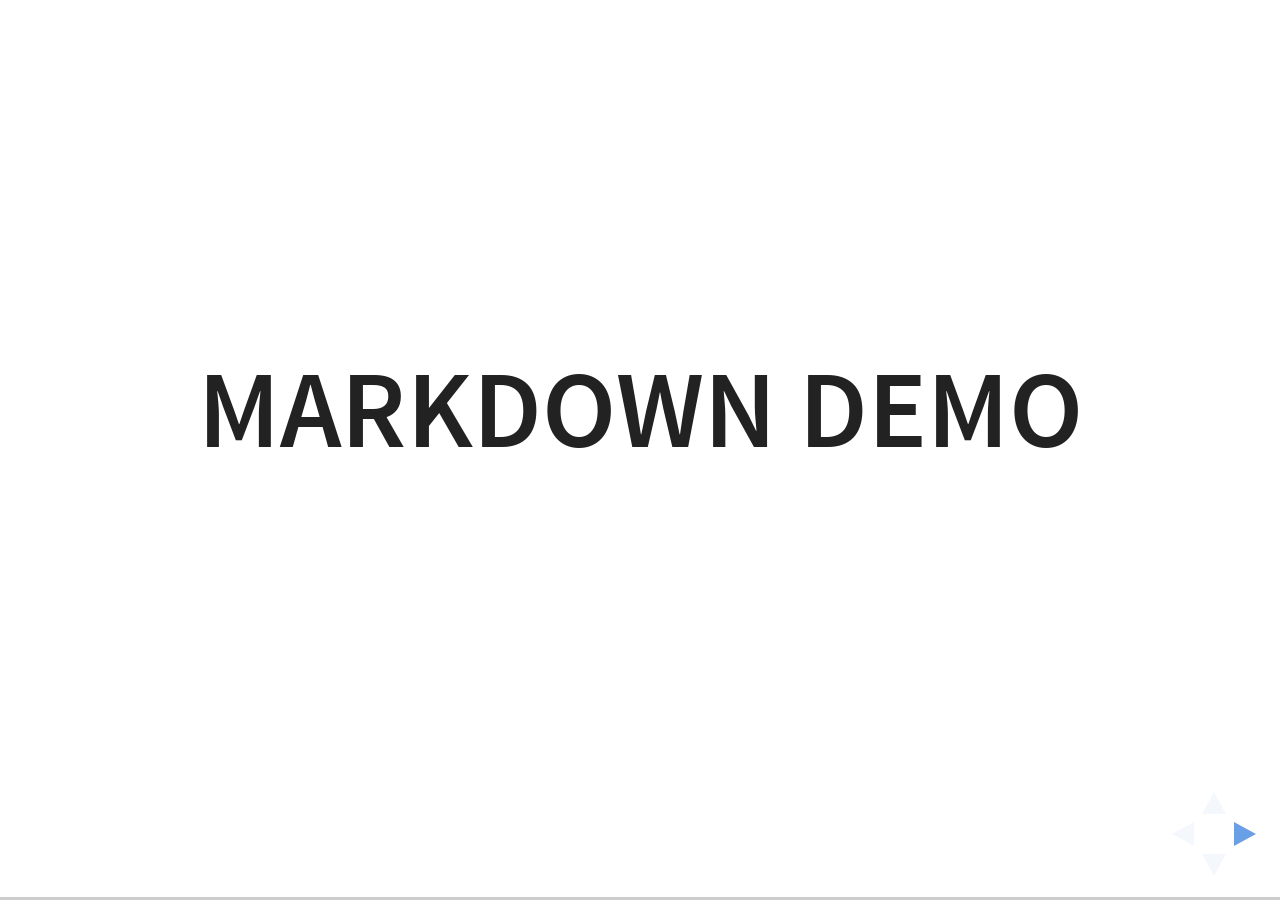
<file: predictable-code/plugin/markdown/example.html>
<!doctype html>
<html lang="en">

	<head>
		<meta charset="utf-8">

		<title>reveal.js - Markdown Demo</title>

		<link rel="stylesheet" href="../../css/reveal.css">
		<link rel="stylesheet" href="../../css/theme/white.css" id="theme">

        <link rel="stylesheet" href="../../lib/css/zenburn.css">
	</head>

	<body>

		<div class="reveal">

			<div class="slides">

                <!-- Use external markdown resource, separate slides by three newlines; vertical slides by two newlines -->
                <section data-markdown="example.md" data-separator="^\n\n\n" data-separator-vertical="^\n\n"></section>

                <!-- Slides are separated by three dashes (quick 'n dirty regular expression) -->
                <section data-markdown data-separator="---">
                    <script type="text/template">
                        ## Demo 1
                        Slide 1
                        ---
                        ## Demo 1
                        Slide 2
                        ---
                        ## Demo 1
                        Slide 3
                    </script>
                </section>

                <!-- Slides are separated by newline + three dashes + newline, vertical slides identical but two dashes -->
                <section data-markdown data-separator="^\n---\n$" data-separator-vertical="^\n--\n$">
                    <script type="text/template">
                        ## Demo 2
                        Slide 1.1

                        --

                        ## Demo 2
                        Slide 1.2

                        ---

                        ## Demo 2
                        Slide 2
                    </script>
                </section>

                <!-- No "extra" slides, since there are no separators defined (so they'll become horizontal rulers) -->
                <section data-markdown>
                    <script type="text/template">
                        A

                        ---

                        B

                        ---

                        C
                    </script>
                </section>

                <!-- Slide attributes -->
                <section data-markdown>
                    <script type="text/template">
                        <!-- .slide: data-background="#000000" -->
                        ## Slide attributes
                    </script>
                </section>

                <!-- Element attributes -->
                <section data-markdown>
                    <script type="text/template">
                        ## Element attributes
                        - Item 1 <!-- .element: class="fragment" data-fragment-index="2" -->
                        - Item 2 <!-- .element: class="fragment" data-fragment-index="1" -->
                    </script>
                </section>

                <!-- Code -->
                <section data-markdown>
                    <script type="text/template">
                        ```php
                        public function foo()
                        {
                            $foo = array(
                                'bar' => 'bar'
                            )
                        }
                        ```
                    </script>
                </section>

            </div>
		</div>

		<script src="../../lib/js/head.min.js"></script>
		<script src="../../js/reveal.js"></script>

		<script>

			Reveal.initialize({
				controls: true,
				progress: true,
				history: true,
				center: true,

				// Optional libraries used to extend on reveal.js
				dependencies: [
					{ src: '../../lib/js/classList.js', condition: function() { return !document.body.classList; } },
					{ src: 'marked.js', condition: function() { return !!document.querySelector( '[data-markdown]' ); } },
                    { src: 'markdown.js', condition: function() { return !!document.querySelector( '[data-markdown]' ); } },
                    { src: '../highlight/highlight.js', async: true, callback: function() { hljs.initHighlightingOnLoad(); } },
					{ src: '../notes/notes.js' }
				]
			});

		</script>

	</body>
</html>
</file>
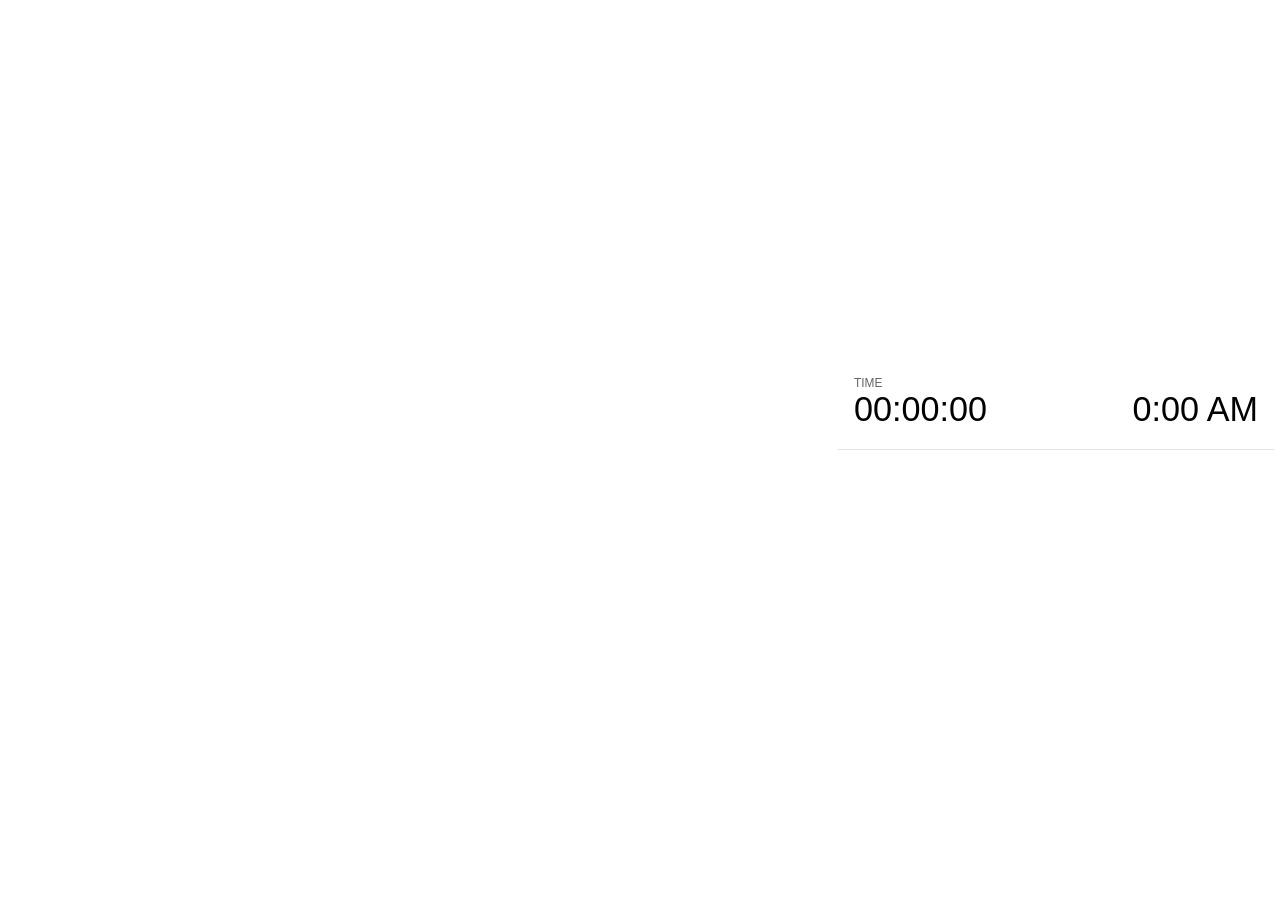
<file: predictable-code/plugin/notes/notes.html>
<!doctype html>
<html lang="en">
	<head>
		<meta charset="utf-8">

		<title>reveal.js - Slide Notes</title>

		<style>
			body {
				font-family: Helvetica;
			}

			#current-slide,
			#upcoming-slide,
			#speaker-controls {
				padding: 6px;
				box-sizing: border-box;
				-moz-box-sizing: border-box;
			}

			#current-slide iframe,
			#upcoming-slide iframe {
				width: 100%;
				height: 100%;
				border: 1px solid #ddd;
			}

			#current-slide .label,
			#upcoming-slide .label {
				position: absolute;
				top: 10px;
				left: 10px;
				font-weight: bold;
				font-size: 14px;
				z-index: 2;
				color: rgba( 255, 255, 255, 0.9 );
			}

			#current-slide {
				position: absolute;
				width: 65%;
				height: 100%;
				top: 0;
				left: 0;
				padding-right: 0;
			}

			#upcoming-slide {
				position: absolute;
				width: 35%;
				height: 40%;
				right: 0;
				top: 0;
			}

			#speaker-controls {
				position: absolute;
				top: 40%;
				right: 0;
				width: 35%;
				height: 60%;
				overflow: auto;

				font-size: 18px;
			}

				.speaker-controls-time.hidden,
				.speaker-controls-notes.hidden {
					display: none;
				}

				.speaker-controls-time .label,
				.speaker-controls-notes .label {
					text-transform: uppercase;
					font-weight: normal;
					font-size: 0.66em;
					color: #666;
					margin: 0;
				}

				.speaker-controls-time {
					border-bottom: 1px solid rgba( 200, 200, 200, 0.5 );
					margin-bottom: 10px;
					padding: 10px 16px;
					padding-bottom: 20px;
					cursor: pointer;
				}

				.speaker-controls-time .reset-button {
					opacity: 0;
					float: right;
					color: #666;
					text-decoration: none;
				}
				.speaker-controls-time:hover .reset-button {
					opacity: 1;
				}

				.speaker-controls-time .timer,
				.speaker-controls-time .clock {
					width: 50%;
					font-size: 1.9em;
				}

				.speaker-controls-time .timer {
					float: left;
				}

				.speaker-controls-time .clock {
					float: right;
					text-align: right;
				}

				.speaker-controls-time span.mute {
					color: #bbb;
				}

				.speaker-controls-notes {
					padding: 10px 16px;
				}

				.speaker-controls-notes .value {
					margin-top: 5px;
					line-height: 1.4;
					font-size: 1.2em;
				}

			.clear {
				clear: both;
			}

			@media screen and (max-width: 1080px) {
				#speaker-controls {
					font-size: 16px;
				}
			}

			@media screen and (max-width: 900px) {
				#speaker-controls {
					font-size: 14px;
				}
			}

			@media screen and (max-width: 800px) {
				#speaker-controls {
					font-size: 12px;
				}
			}

		</style>
	</head>

	<body>

		<div id="current-slide"></div>
		<div id="upcoming-slide"><span class="label">UPCOMING:</span></div>
		<div id="speaker-controls">
			<div class="speaker-controls-time">
				<h4 class="label">Time <span class="reset-button">Click to Reset</span></h4>
				<div class="clock">
					<span class="clock-value">0:00 AM</span>
				</div>
				<div class="timer">
					<span class="hours-value">00</span><span class="minutes-value">:00</span><span class="seconds-value">:00</span>
				</div>
				<div class="clear"></div>
			</div>

			<div class="speaker-controls-notes hidden">
				<h4 class="label">Notes</h4>
				<div class="value"></div>
			</div>
		</div>

		<script src="../../plugin/markdown/marked.js"></script>
		<script>

			(function() {

				var notes,
					notesValue,
					currentState,
					currentSlide,
					upcomingSlide,
					connected = false;

				window.addEventListener( 'message', function( event ) {

					var data = JSON.parse( event.data );

					// The overview mode is only useful to the reveal.js instance
					// where navigation occurs so we don't sync it
					if( data.state ) delete data.state.overview;

					// Messages sent by the notes plugin inside of the main window
					if( data && data.namespace === 'reveal-notes' ) {
						if( data.type === 'connect' ) {
							handleConnectMessage( data );
						}
						else if( data.type === 'state' ) {
							handleStateMessage( data );
						}
					}
					// Messages sent by the reveal.js inside of the current slide preview
					else if( data && data.namespace === 'reveal' ) {
						if( /ready/.test( data.eventName ) ) {
							// Send a message back to notify that the handshake is complete
							window.opener.postMessage( JSON.stringify({ namespace: 'reveal-notes', type: 'connected'} ), '*' );
						}
						else if( /slidechanged|fragmentshown|fragmenthidden|paused|resumed/.test( data.eventName ) && currentState !== JSON.stringify( data.state ) ) {

							window.opener.postMessage( JSON.stringify({ method: 'setState', args: [ data.state ]} ), '*' );

						}
					}

				} );

				/**
				 * Called when the main window is trying to establish a
				 * connection.
				 */
				function handleConnectMessage( data ) {

					if( connected === false ) {
						connected = true;

						setupIframes( data );
						setupKeyboard();
						setupNotes();
						setupTimer();
					}

				}

				/**
				 * Called when the main window sends an updated state.
				 */
				function handleStateMessage( data ) {

					// Store the most recently set state to avoid circular loops
					// applying the same state
					currentState = JSON.stringify( data.state );

					// No need for updating the notes in case of fragment changes
					if ( data.notes ) {
						notes.classList.remove( 'hidden' );
						notesValue.style.whiteSpace = data.whitespace;
						if( data.markdown ) {
							notesValue.innerHTML = marked( data.notes );
						}
						else {
							notesValue.innerHTML = data.notes;
						}
					}
					else {
						notes.classList.add( 'hidden' );
					}

					// Update the note slides
					currentSlide.contentWindow.postMessage( JSON.stringify({ method: 'setState', args: [ data.state ] }), '*' );
					upcomingSlide.contentWindow.postMessage( JSON.stringify({ method: 'setState', args: [ data.state ] }), '*' );
					upcomingSlide.contentWindow.postMessage( JSON.stringify({ method: 'next' }), '*' );

				}

				// Limit to max one state update per X ms
				handleStateMessage = debounce( handleStateMessage, 200 );

				/**
				 * Forward keyboard events to the current slide window.
				 * This enables keyboard events to work even if focus
				 * isn't set on the current slide iframe.
				 */
				function setupKeyboard() {

					document.addEventListener( 'keydown', function( event ) {
						currentSlide.contentWindow.postMessage( JSON.stringify({ method: 'triggerKey', args: [ event.keyCode ] }), '*' );
					} );

				}

				/**
				 * Creates the preview iframes.
				 */
				function setupIframes( data ) {

					var params = [
						'receiver',
						'progress=false',
						'history=false',
						'transition=none',
						'autoSlide=0',
						'backgroundTransition=none'
					].join( '&' );

					var urlSeparator = /\?/.test(data.url) ? '&' : '?';
					var hash = '#/' + data.state.indexh + '/' + data.state.indexv;
					var currentURL = data.url + urlSeparator + params + '&postMessageEvents=true' + hash;
					var upcomingURL = data.url + urlSeparator + params + '&controls=false' + hash;

					currentSlide = document.createElement( 'iframe' );
					currentSlide.setAttribute( 'width', 1280 );
					currentSlide.setAttribute( 'height', 1024 );
					currentSlide.setAttribute( 'src', currentURL );
					document.querySelector( '#current-slide' ).appendChild( currentSlide );

					upcomingSlide = document.createElement( 'iframe' );
					upcomingSlide.setAttribute( 'width', 640 );
					upcomingSlide.setAttribute( 'height', 512 );
					upcomingSlide.setAttribute( 'src', upcomingURL );
					document.querySelector( '#upcoming-slide' ).appendChild( upcomingSlide );

				}

				/**
				 * Setup the notes UI.
				 */
				function setupNotes() {

					notes = document.querySelector( '.speaker-controls-notes' );
					notesValue = document.querySelector( '.speaker-controls-notes .value' );

				}

				/**
				 * Create the timer and clock and start updating them
				 * at an interval.
				 */
				function setupTimer() {

					var start = new Date(),
						timeEl = document.querySelector( '.speaker-controls-time' ),
						clockEl = timeEl.querySelector( '.clock-value' ),
						hoursEl = timeEl.querySelector( '.hours-value' ),
						minutesEl = timeEl.querySelector( '.minutes-value' ),
						secondsEl = timeEl.querySelector( '.seconds-value' );

					function _updateTimer() {

						var diff, hours, minutes, seconds,
							now = new Date();

						diff = now.getTime() - start.getTime();
						hours = Math.floor( diff / ( 1000 * 60 * 60 ) );
						minutes = Math.floor( ( diff / ( 1000 * 60 ) ) % 60 );
						seconds = Math.floor( ( diff / 1000 ) % 60 );

						clockEl.innerHTML = now.toLocaleTimeString( 'en-US', { hour12: true, hour: '2-digit', minute:'2-digit' } );
						hoursEl.innerHTML = zeroPadInteger( hours );
						hoursEl.className = hours > 0 ? '' : 'mute';
						minutesEl.innerHTML = ':' + zeroPadInteger( minutes );
						minutesEl.className = minutes > 0 ? '' : 'mute';
						secondsEl.innerHTML = ':' + zeroPadInteger( seconds );

					}

					// Update once directly
					_updateTimer();

					// Then update every second
					setInterval( _updateTimer, 1000 );

					timeEl.addEventListener( 'click', function() {
						start = new Date();
						_updateTimer();
						return false;
					} );

				}

				function zeroPadInteger( num ) {

					var str = '00' + parseInt( num );
					return str.substring( str.length - 2 );

				}

				/**
				 * Limits the frequency at which a function can be called.
				 */
				function debounce( fn, ms ) {

					var lastTime = 0,
						timeout;

					return function() {

						var args = arguments;
						var context = this;

						clearTimeout( timeout );

						var timeSinceLastCall = Date.now() - lastTime;
						if( timeSinceLastCall > ms ) {
							fn.apply( context, args );
							lastTime = Date.now();
						}
						else {
							timeout = setTimeout( function() {
								fn.apply( context, args );
								lastTime = Date.now();
							}, ms - timeSinceLastCall );
						}

					}

				}

			})();

		</script>
	</body>
</html>
</file>
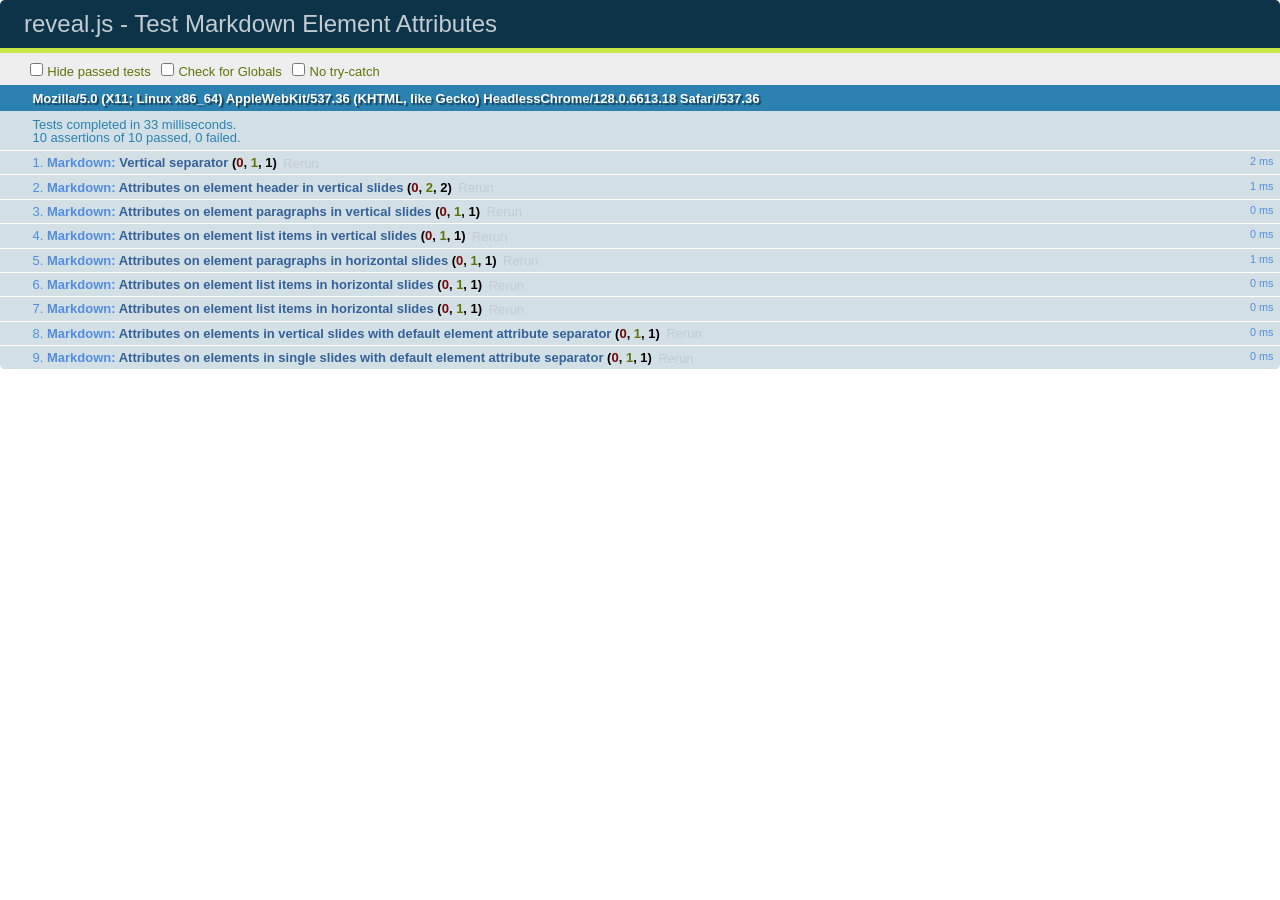
<file: predictable-code/reveal.js-539e774d31f91676bcc3f75e28168921cd27d819/test/test-markdown-element-attributes.html>
<!doctype html>
<html lang="en">

	<head>
		<meta charset="utf-8">

		<title>reveal.js - Test Markdown Element Attributes</title>

		<link rel="stylesheet" href="../css/reveal.css">
		<link rel="stylesheet" href="qunit-1.12.0.css">
	</head>

	<body style="overflow: auto;">

		<div id="qunit"></div>
		<div id="qunit-fixture"></div>

		<div class="reveal" style="display: none;">

			<div class="slides">

				<!-- <section data-markdown="example.md" data-separator="^\n\n\n" data-separator-vertical="^\n\n"></section> -->

				<!-- Slides are separated by newline + three dashes + newline, vertical slides identical but two dashes -->
				<section data-markdown data-separator="^\n---\n$" data-separator-vertical="^\n--\n$" data-element-attributes="{_\s*?([^}]+?)}">>
					<script type="text/template">
						## Slide 1.1
						<!-- {_class="fragment fade-out" data-fragment-index="1"} -->

						--

						## Slide 1.2
						<!-- {_class="fragment shrink"} -->

						Paragraph 1
						<!-- {_class="fragment grow"} -->

						Paragraph 2
						<!-- {_class="fragment grow"} -->

						- list item 1 <!-- {_class="fragment grow"} -->
						- list item 2 <!-- {_class="fragment grow"} -->
						- list item 3 <!-- {_class="fragment grow"} -->


						---

						## Slide 2


						Paragraph 1.2  
						multi-line <!-- {_class="fragment highlight-red"} -->

						Paragraph 2.2 <!-- {_class="fragment highlight-red"} -->

						Paragraph 2.3 <!-- {_class="fragment highlight-red"} -->

						Paragraph 2.4 <!-- {_class="fragment highlight-red"} -->

						- list item 1 <!-- {_class="fragment highlight-green"} -->
						- list item 2<!-- {_class="fragment highlight-green"} -->
						- list item 3<!-- {_class="fragment highlight-green"} -->
						- list item 4
						<!-- {_class="fragment highlight-green"} -->
						- list item 5<!-- {_class="fragment highlight-green"} -->

						Test

						![Example Picture](examples/assets/image2.png)
						<!-- {_class="reveal stretch"} -->

					</script>
				</section>



				<section 	data-markdown data-separator="^\n\n\n"
									data-separator-vertical="^\n\n"
									data-separator-notes="^Note:"
									data-charset="utf-8">
					<script type="text/template">
						# Test attributes in Markdown with default separator
						## Slide 1 Def <!-- .element: class="fragment highlight-red" data-fragment-index="1" -->


						## Slide 2 Def
						<!-- .element: class="fragment highlight-red" -->

					</script>
				</section>

				<section data-markdown>
				  <script type="text/template">
					## Hello world
					A paragraph
					<!-- .element: class="fragment highlight-blue" -->
				  </script>
				</section>

				<section data-markdown>
				  <script type="text/template">
					## Hello world

					Multiple  
					Line
					<!-- .element: class="fragment highlight-blue" -->
				  </script>
				</section>

				<section data-markdown>
				  <script type="text/template">
					## Hello world

					Test<!-- .element: class="fragment highlight-blue" -->

					More Test
				  </script>
				</section>


			</div>

		</div>

		<script src="../lib/js/head.min.js"></script>
		<script src="../js/reveal.js"></script>
		<script src="../plugin/markdown/marked.js"></script>
		<script src="../plugin/markdown/markdown.js"></script>
		<script src="qunit-1.12.0.js"></script>

		<script src="test-markdown-element-attributes.js"></script>

	</body>
</html>
</file>
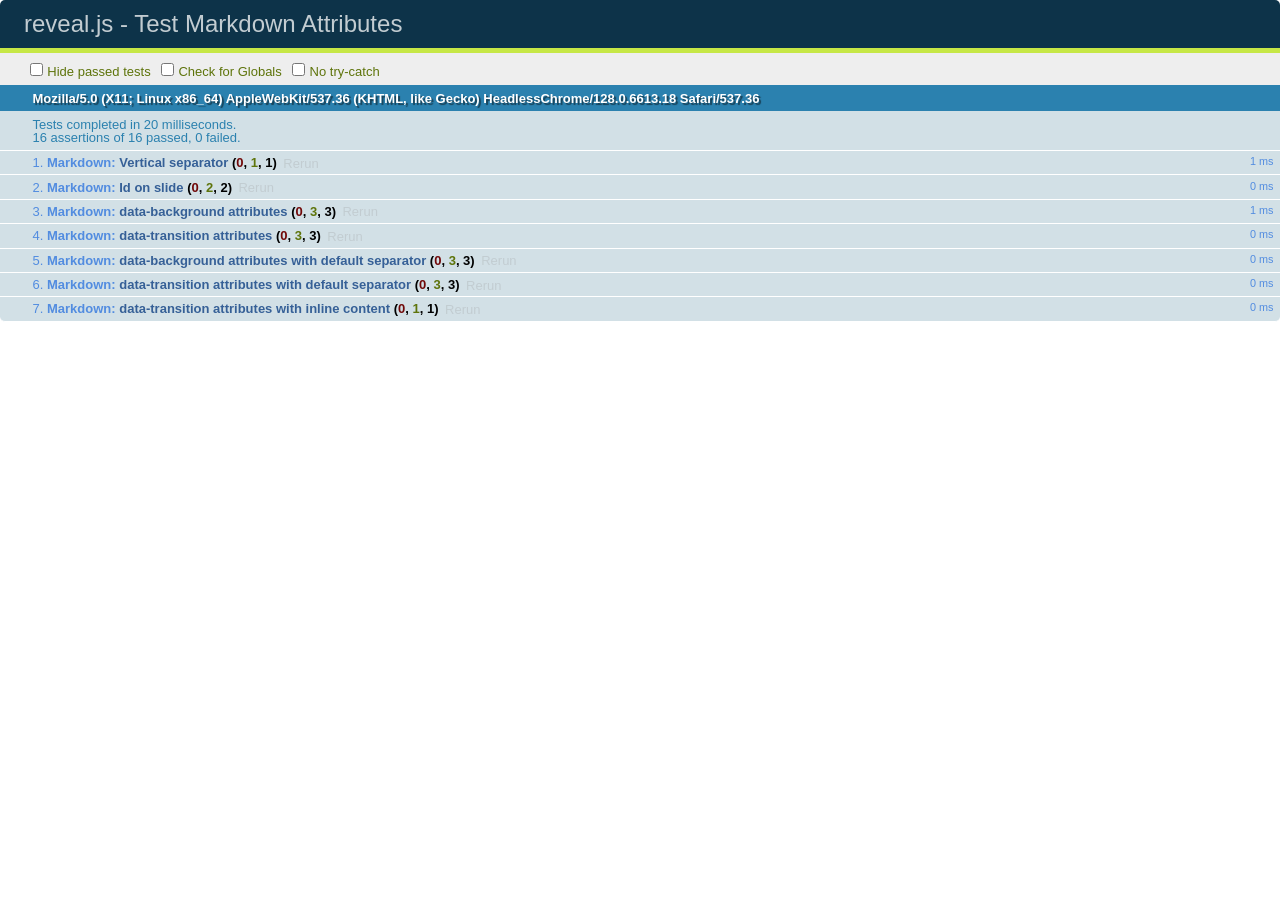
<file: predictable-code/reveal.js-539e774d31f91676bcc3f75e28168921cd27d819/test/test-markdown-slide-attributes.html>
<!doctype html>
<html lang="en">

	<head>
		<meta charset="utf-8">

		<title>reveal.js - Test Markdown Attributes</title>

		<link rel="stylesheet" href="../css/reveal.css">
		<link rel="stylesheet" href="qunit-1.12.0.css">
	</head>

	<body style="overflow: auto;">

		<div id="qunit"></div>
		<div id="qunit-fixture"></div>

		<div class="reveal" style="display: none;">

			<div class="slides">

				<!-- <section data-markdown="example.md" data-separator="^\n\n\n" data-separator-vertical="^\n\n"></section> -->

				<!-- Slides are separated by three lines, vertical slides by two lines, attributes are one any line starting with (spaces and) two dashes -->
				<section 	data-markdown data-separator="^\n\n\n"
									data-separator-vertical="^\n\n"
									data-separator-notes="^Note:"
									data-attributes="--\s(.*?)$"
									data-charset="utf-8">
					<script type="text/template">
						# Test attributes in Markdown
						## Slide 1



						## Slide 2
						<!-- -- id="slide2" data-transition="zoom" data-background="#A0C66B" -->


						## Slide 2.1
						<!-- -- data-background="#ff0000" data-transition="fade" -->


						## Slide 2.2
						[Link to Slide2](#/slide2)



						## Slide 3
						<!-- -- data-transition="zoom" data-background="#C6916B" -->



						## Slide 4
					</script>
				</section>

				<section 	data-markdown data-separator="^\n\n\n"
									data-separator-vertical="^\n\n"
									data-separator-notes="^Note:"
									data-charset="utf-8">
					<script type="text/template">
						# Test attributes in Markdown with default separator
						## Slide 1 Def



						## Slide 2 Def
						<!-- .slide: id="slide2def" data-transition="concave" data-background="#A7C66B" -->


						## Slide 2.1 Def
						<!-- .slide: data-background="#f70000" data-transition="page" -->


						## Slide 2.2 Def
						[Link to Slide2](#/slide2def)



						## Slide 3 Def
						<!-- .slide: data-transition="concave" data-background="#C7916B" -->



						## Slide 4
					</script>
				</section>

				<section data-markdown>
					<script type="text/template">
						<!-- .slide: data-background="#ff0000" -->
						## Hello world
					</script>
				</section>

				<section data-markdown>
					<script type="text/template">
						## Hello world
						<!-- .slide: data-background="#ff0000" -->
					</script>
				</section>

				<section data-markdown>
					<script type="text/template">
						## Hello world

						Test
						<!-- .slide: data-background="#ff0000" -->

						More Test
					</script>
				</section>

			</div>

		</div>

		<script src="../lib/js/head.min.js"></script>
		<script src="../js/reveal.js"></script>
		<script src="../plugin/markdown/marked.js"></script>
		<script src="../plugin/markdown/markdown.js"></script>
		<script src="qunit-1.12.0.js"></script>

		<script src="test-markdown-slide-attributes.js"></script>

	</body>
</html>
</file>
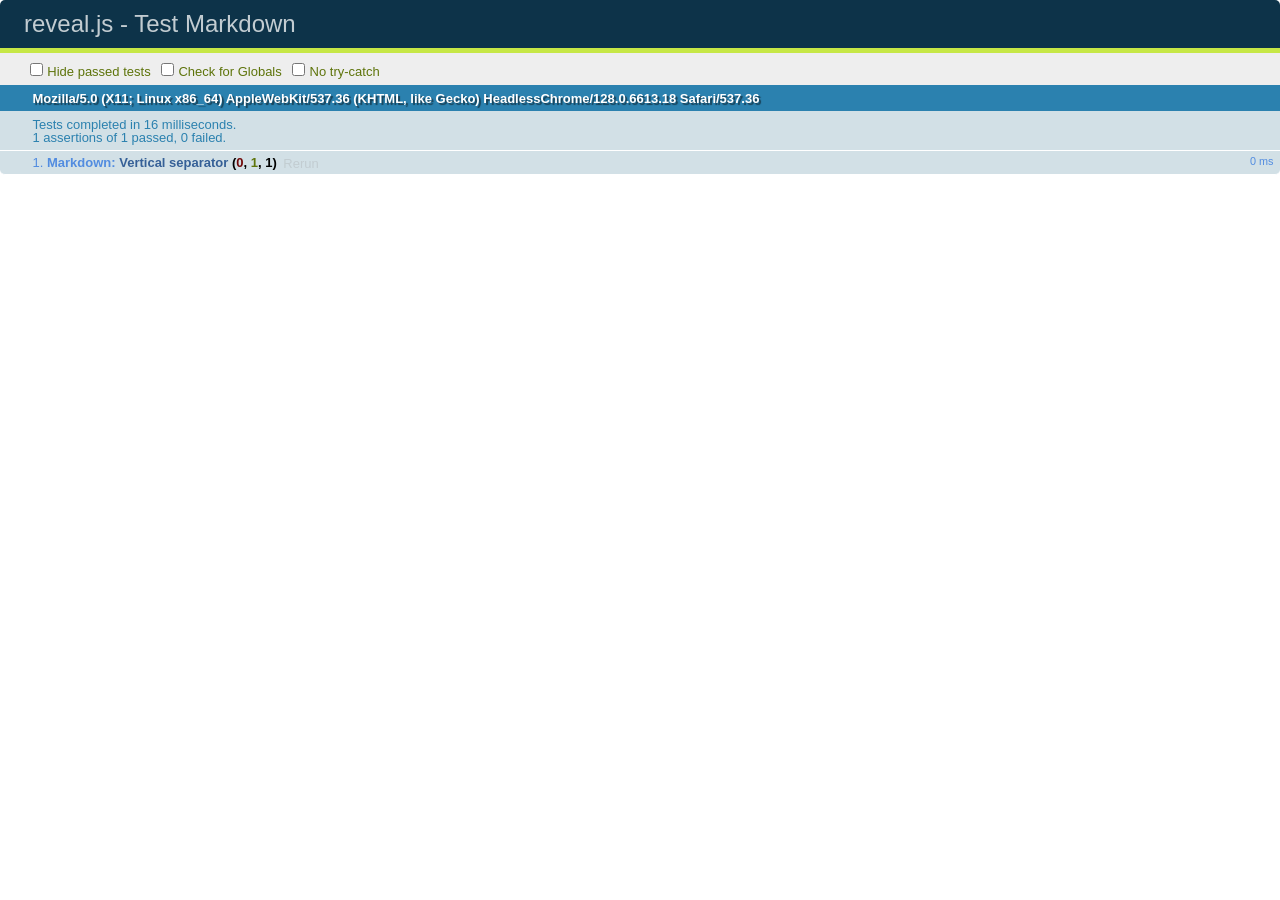
<file: predictable-code/reveal.js-539e774d31f91676bcc3f75e28168921cd27d819/test/test-markdown.html>
<!doctype html>
<html lang="en">

	<head>
		<meta charset="utf-8">

		<title>reveal.js - Test Markdown</title>

		<link rel="stylesheet" href="../css/reveal.css">
		<link rel="stylesheet" href="qunit-1.12.0.css">
	</head>

	<body style="overflow: auto;">

		<div id="qunit"></div>
  		<div id="qunit-fixture"></div>

		<div class="reveal" style="display: none;">

			<div class="slides">

				<!-- <section data-markdown="example.md" data-separator="^\n\n\n" data-separator-vertical="^\n\n"></section> -->

				<!-- Slides are separated by newline + three dashes + newline, vertical slides identical but two dashes -->
				<section data-markdown data-separator="^\n---\n$" data-separator-vertical="^\n--\n$">
					<script type="text/template">
						## Slide 1.1

						--

						## Slide 1.2

						---

						## Slide 2
					</script>
				</section>

			</div>

		</div>

		<script src="../lib/js/head.min.js"></script>
		<script src="../js/reveal.js"></script>
		<script src="../plugin/markdown/marked.js"></script>
		<script src="../plugin/markdown/markdown.js"></script>
		<script src="qunit-1.12.0.js"></script>

		<script src="test-markdown.js"></script>

	</body>
</html>
</file>
<file: predictable-code/css/reveal.css>
/*!
 * reveal.js
 * http://lab.hakim.se/reveal-js
 * MIT licensed
 *
 * Copyright (C) 2016 Hakim El Hattab, http://hakim.se
 */
/*********************************************
 * RESET STYLES
 *********************************************/
html, body, .reveal div, .reveal span, .reveal applet, .reveal object, .reveal iframe,
.reveal h1, .reveal h2, .reveal h3, .reveal h4, .reveal h5, .reveal h6, .reveal p, .reveal blockquote, .reveal pre,
.reveal a, .reveal abbr, .reveal acronym, .reveal address, .reveal big, .reveal cite, .reveal code,
.reveal del, .reveal dfn, .reveal em, .reveal img, .reveal ins, .reveal kbd, .reveal q, .reveal s, .reveal samp,
.reveal small, .reveal strike, .reveal strong, .reveal sub, .reveal sup, .reveal tt, .reveal var,
.reveal b, .reveal u, .reveal center,
.reveal dl, .reveal dt, .reveal dd, .reveal ol, .reveal ul, .reveal li,
.reveal fieldset, .reveal form, .reveal label, .reveal legend,
.reveal table, .reveal caption, .reveal tbody, .reveal tfoot, .reveal thead, .reveal tr, .reveal th, .reveal td,
.reveal article, .reveal aside, .reveal canvas, .reveal details, .reveal embed,
.reveal figure, .reveal figcaption, .reveal footer, .reveal header, .reveal hgroup,
.reveal menu, .reveal nav, .reveal output, .reveal ruby, .reveal section, .reveal summary,
.reveal time, .reveal mark, .reveal audio, .reveal video {
  margin: 0;
  padding: 0;
  border: 0;
  font-size: 100%;
  font: inherit;
  vertical-align: baseline; }

.reveal article, .reveal aside, .reveal details, .reveal figcaption, .reveal figure,
.reveal footer, .reveal header, .reveal hgroup, .reveal menu, .reveal nav, .reveal section {
  display: block; }

/*********************************************
 * GLOBAL STYLES
 *********************************************/
html,
body {
  width: 100%;
  height: 100%;
  overflow: hidden; }

body {
  position: relative;
  line-height: 1;
  background-color: #fff;
  color: #000; }

html:-webkit-full-screen-ancestor {
  background-color: inherit; }

html:-moz-full-screen-ancestor {
  background-color: inherit; }

/*********************************************
 * VIEW FRAGMENTS
 *********************************************/
.reveal .slides section .fragment {
  opacity: 0;
  visibility: hidden;
  -webkit-transition: all .2s ease;
          transition: all .2s ease; }
  .reveal .slides section .fragment.visible {
    opacity: 1;
    visibility: visible; }

.reveal .slides section .fragment.grow {
  opacity: 1;
  visibility: visible; }
  .reveal .slides section .fragment.grow.visible {
    -webkit-transform: scale(1.3);
            transform: scale(1.3); }

.reveal .slides section .fragment.shrink {
  opacity: 1;
  visibility: visible; }
  .reveal .slides section .fragment.shrink.visible {
    -webkit-transform: scale(0.7);
            transform: scale(0.7); }

.reveal .slides section .fragment.zoom-in {
  -webkit-transform: scale(0.1);
          transform: scale(0.1); }
  .reveal .slides section .fragment.zoom-in.visible {
    -webkit-transform: none;
            transform: none; }

.reveal .slides section .fragment.fade-out {
  opacity: 1;
  visibility: visible; }
  .reveal .slides section .fragment.fade-out.visible {
    opacity: 0;
    visibility: hidden; }

.reveal .slides section .fragment.semi-fade-out {
  opacity: 1;
  visibility: visible; }
  .reveal .slides section .fragment.semi-fade-out.visible {
    opacity: 0.5;
    visibility: visible; }

.reveal .slides section .fragment.strike {
  opacity: 1;
  visibility: visible; }
  .reveal .slides section .fragment.strike.visible {
    text-decoration: line-through; }

.reveal .slides section .fragment.fade-up {
  -webkit-transform: translate(0, 20%);
          transform: translate(0, 20%); }
  .reveal .slides section .fragment.fade-up.visible {
    -webkit-transform: translate(0, 0);
            transform: translate(0, 0); }

.reveal .slides section .fragment.fade-down {
  -webkit-transform: translate(0, -20%);
          transform: translate(0, -20%); }
  .reveal .slides section .fragment.fade-down.visible {
    -webkit-transform: translate(0, 0);
            transform: translate(0, 0); }

.reveal .slides section .fragment.fade-right {
  -webkit-transform: translate(-20%, 0);
          transform: translate(-20%, 0); }
  .reveal .slides section .fragment.fade-right.visible {
    -webkit-transform: translate(0, 0);
            transform: translate(0, 0); }

.reveal .slides section .fragment.fade-left {
  -webkit-transform: translate(20%, 0);
          transform: translate(20%, 0); }
  .reveal .slides section .fragment.fade-left.visible {
    -webkit-transform: translate(0, 0);
            transform: translate(0, 0); }

.reveal .slides section .fragment.current-visible {
  opacity: 0;
  visibility: hidden; }
  .reveal .slides section .fragment.current-visible.current-fragment {
    opacity: 1;
    visibility: visible; }

.reveal .slides section .fragment.highlight-red,
.reveal .slides section .fragment.highlight-current-red,
.reveal .slides section .fragment.highlight-green,
.reveal .slides section .fragment.highlight-current-green,
.reveal .slides section .fragment.highlight-blue,
.reveal .slides section .fragment.highlight-current-blue {
  opacity: 1;
  visibility: visible; }

.reveal .slides section .fragment.highlight-red.visible {
  color: #ff2c2d; }

.reveal .slides section .fragment.highlight-green.visible {
  color: #17ff2e; }

.reveal .slides section .fragment.highlight-blue.visible {
  color: #1b91ff; }

.reveal .slides section .fragment.highlight-current-red.current-fragment {
  color: #ff2c2d; }

.reveal .slides section .fragment.highlight-current-green.current-fragment {
  color: #17ff2e; }

.reveal .slides section .fragment.highlight-current-blue.current-fragment {
  color: #1b91ff; }

/*********************************************
 * DEFAULT ELEMENT STYLES
 *********************************************/
/* Fixes issue in Chrome where italic fonts did not appear when printing to PDF */
.reveal:after {
  content: '';
  font-style: italic; }

.reveal iframe {
  z-index: 1; }

/** Prevents layering issues in certain browser/transition combinations */
.reveal a {
  position: relative; }

.reveal .stretch {
  max-width: none;
  max-height: none; }

.reveal pre.stretch code {
  height: 100%;
  max-height: 100%;
  box-sizing: border-box; }

/*********************************************
 * CONTROLS
 *********************************************/
.reveal .controls {
  display: none;
  position: fixed;
  width: 110px;
  height: 110px;
  z-index: 30;
  right: 10px;
  bottom: 10px;
  -webkit-user-select: none; }

.reveal .controls button {
  padding: 0;
  position: absolute;
  opacity: 0.05;
  width: 0;
  height: 0;
  background-color: transparent;
  border: 12px solid transparent;
  -webkit-transform: scale(0.9999);
          transform: scale(0.9999);
  -webkit-transition: all 0.2s ease;
          transition: all 0.2s ease;
  -webkit-appearance: none;
  -webkit-tap-highlight-color: transparent; }

.reveal .controls .enabled {
  opacity: 0.7;
  cursor: pointer; }

.reveal .controls .enabled:active {
  margin-top: 1px; }

.reveal .controls .navigate-left {
  top: 42px;
  border-right-width: 22px;
  border-right-color: #000; }

.reveal .controls .navigate-left.fragmented {
  opacity: 0.3; }

.reveal .controls .navigate-right {
  left: 74px;
  top: 42px;
  border-left-width: 22px;
  border-left-color: #000; }

.reveal .controls .navigate-right.fragmented {
  opacity: 0.3; }

.reveal .controls .navigate-up {
  left: 42px;
  border-bottom-width: 22px;
  border-bottom-color: #000; }

.reveal .controls .navigate-up.fragmented {
  opacity: 0.3; }

.reveal .controls .navigate-down {
  left: 42px;
  top: 74px;
  border-top-width: 22px;
  border-top-color: #000; }

.reveal .controls .navigate-down.fragmented {
  opacity: 0.3; }

/*********************************************
 * PROGRESS BAR
 *********************************************/
.reveal .progress {
  position: fixed;
  display: none;
  height: 3px;
  width: 100%;
  bottom: 0;
  left: 0;
  z-index: 10;
  background-color: rgba(0, 0, 0, 0.2); }

.reveal .progress:after {
  content: '';
  display: block;
  position: absolute;
  height: 20px;
  width: 100%;
  top: -20px; }

.reveal .progress span {
  display: block;
  height: 100%;
  width: 0px;
  background-color: #000;
  -webkit-transition: width 800ms cubic-bezier(0.26, 0.86, 0.44, 0.985);
          transition: width 800ms cubic-bezier(0.26, 0.86, 0.44, 0.985); }

/*********************************************
 * SLIDE NUMBER
 *********************************************/
.reveal .slide-number {
  position: fixed;
  display: block;
  right: 8px;
  bottom: 8px;
  z-index: 31;
  font-family: Helvetica, sans-serif;
  font-size: 12px;
  line-height: 1;
  color: #fff;
  background-color: rgba(0, 0, 0, 0.4);
  padding: 5px; }

.reveal .slide-number-delimiter {
  margin: 0 3px; }

/*********************************************
 * SLIDES
 *********************************************/
.reveal {
  position: relative;
  width: 100%;
  height: 100%;
  overflow: hidden;
  -ms-touch-action: none;
      touch-action: none; }

.reveal .slides {
  position: absolute;
  width: 100%;
  height: 100%;
  top: 0;
  right: 0;
  bottom: 0;
  left: 0;
  margin: auto;
  overflow: visible;
  z-index: 1;
  text-align: center;
  -webkit-perspective: 600px;
          perspective: 600px;
  -webkit-perspective-origin: 50% 40%;
          perspective-origin: 50% 40%; }

.reveal .slides > section {
  -ms-perspective: 600px; }

.reveal .slides > section,
.reveal .slides > section > section {
  display: none;
  position: absolute;
  width: 100%;
  padding: 20px 0px;
  z-index: 10;
  -webkit-transform-style: preserve-3d;
          transform-style: preserve-3d;
  -webkit-transition: -webkit-transform-origin 800ms cubic-bezier(0.26, 0.86, 0.44, 0.985), -webkit-transform 800ms cubic-bezier(0.26, 0.86, 0.44, 0.985), visibility 800ms cubic-bezier(0.26, 0.86, 0.44, 0.985), opacity 800ms cubic-bezier(0.26, 0.86, 0.44, 0.985);
          transition: transform-origin 800ms cubic-bezier(0.26, 0.86, 0.44, 0.985), transform 800ms cubic-bezier(0.26, 0.86, 0.44, 0.985), visibility 800ms cubic-bezier(0.26, 0.86, 0.44, 0.985), opacity 800ms cubic-bezier(0.26, 0.86, 0.44, 0.985); }

/* Global transition speed settings */
.reveal[data-transition-speed="fast"] .slides section {
  -webkit-transition-duration: 400ms;
          transition-duration: 400ms; }

.reveal[data-transition-speed="slow"] .slides section {
  -webkit-transition-duration: 1200ms;
          transition-duration: 1200ms; }

/* Slide-specific transition speed overrides */
.reveal .slides section[data-transition-speed="fast"] {
  -webkit-transition-duration: 400ms;
          transition-duration: 400ms; }

.reveal .slides section[data-transition-speed="slow"] {
  -webkit-transition-duration: 1200ms;
          transition-duration: 1200ms; }

.reveal .slides > section.stack {
  padding-top: 0;
  padding-bottom: 0; }

.reveal .slides > section.present,
.reveal .slides > section > section.present {
  display: block;
  z-index: 11;
  opacity: 1; }

.reveal.center,
.reveal.center .slides,
.reveal.center .slides section {
  min-height: 0 !important; }

/* Don't allow interaction with invisible slides */
.reveal .slides > section.future,
.reveal .slides > section > section.future,
.reveal .slides > section.past,
.reveal .slides > section > section.past {
  pointer-events: none; }

.reveal.overview .slides > section,
.reveal.overview .slides > section > section {
  pointer-events: auto; }

.reveal .slides > section.past,
.reveal .slides > section.future,
.reveal .slides > section > section.past,
.reveal .slides > section > section.future {
  opacity: 0; }

/*********************************************
 * Mixins for readability of transitions
 *********************************************/
/*********************************************
 * SLIDE TRANSITION
 * Aliased 'linear' for backwards compatibility
 *********************************************/
.reveal.slide section {
  -webkit-backface-visibility: hidden;
          backface-visibility: hidden; }

.reveal .slides > section[data-transition=slide].past,
.reveal .slides > section[data-transition~=slide-out].past,
.reveal.slide .slides > section:not([data-transition]).past {
  -webkit-transform: translate(-150%, 0);
          transform: translate(-150%, 0); }

.reveal .slides > section[data-transition=slide].future,
.reveal .slides > section[data-transition~=slide-in].future,
.reveal.slide .slides > section:not([data-transition]).future {
  -webkit-transform: translate(150%, 0);
          transform: translate(150%, 0); }

.reveal .slides > section > section[data-transition=slide].past,
.reveal .slides > section > section[data-transition~=slide-out].past,
.reveal.slide .slides > section > section:not([data-transition]).past {
  -webkit-transform: translate(0, -150%);
          transform: translate(0, -150%); }

.reveal .slides > section > section[data-transition=slide].future,
.reveal .slides > section > section[data-transition~=slide-in].future,
.reveal.slide .slides > section > section:not([data-transition]).future {
  -webkit-transform: translate(0, 150%);
          transform: translate(0, 150%); }

.reveal.linear section {
  -webkit-backface-visibility: hidden;
          backface-visibility: hidden; }

.reveal .slides > section[data-transition=linear].past,
.reveal .slides > section[data-transition~=linear-out].past,
.reveal.linear .slides > section:not([data-transition]).past {
  -webkit-transform: translate(-150%, 0);
          transform: translate(-150%, 0); }

.reveal .slides > section[data-transition=linear].future,
.reveal .slides > section[data-transition~=linear-in].future,
.reveal.linear .slides > section:not([data-transition]).future {
  -webkit-transform: translate(150%, 0);
          transform: translate(150%, 0); }

.reveal .slides > section > section[data-transition=linear].past,
.reveal .slides > section > section[data-transition~=linear-out].past,
.reveal.linear .slides > section > section:not([data-transition]).past {
  -webkit-transform: translate(0, -150%);
          transform: translate(0, -150%); }

.reveal .slides > section > section[data-transition=linear].future,
.reveal .slides > section > section[data-transition~=linear-in].future,
.reveal.linear .slides > section > section:not([data-transition]).future {
  -webkit-transform: translate(0, 150%);
          transform: translate(0, 150%); }

/*********************************************
 * CONVEX TRANSITION
 * Aliased 'default' for backwards compatibility
 *********************************************/
.reveal .slides > section[data-transition=default].past,
.reveal .slides > section[data-transition~=default-out].past,
.reveal.default .slides > section:not([data-transition]).past {
  -webkit-transform: translate3d(-100%, 0, 0) rotateY(-90deg) translate3d(-100%, 0, 0);
          transform: translate3d(-100%, 0, 0) rotateY(-90deg) translate3d(-100%, 0, 0); }

.reveal .slides > section[data-transition=default].future,
.reveal .slides > section[data-transition~=default-in].future,
.reveal.default .slides > section:not([data-transition]).future {
  -webkit-transform: translate3d(100%, 0, 0) rotateY(90deg) translate3d(100%, 0, 0);
          transform: translate3d(100%, 0, 0) rotateY(90deg) translate3d(100%, 0, 0); }

.reveal .slides > section > section[data-transition=default].past,
.reveal .slides > section > section[data-transition~=default-out].past,
.reveal.default .slides > section > section:not([data-transition]).past {
  -webkit-transform: translate3d(0, -300px, 0) rotateX(70deg) translate3d(0, -300px, 0);
          transform: translate3d(0, -300px, 0) rotateX(70deg) translate3d(0, -300px, 0); }

.reveal .slides > section > section[data-transition=default].future,
.reveal .slides > section > section[data-transition~=default-in].future,
.reveal.default .slides > section > section:not([data-transition]).future {
  -webkit-transform: translate3d(0, 300px, 0) rotateX(-70deg) translate3d(0, 300px, 0);
          transform: translate3d(0, 300px, 0) rotateX(-70deg) translate3d(0, 300px, 0); }

.reveal .slides > section[data-transition=convex].past,
.reveal .slides > section[data-transition~=convex-out].past,
.reveal.convex .slides > section:not([data-transition]).past {
  -webkit-transform: translate3d(-100%, 0, 0) rotateY(-90deg) translate3d(-100%, 0, 0);
          transform: translate3d(-100%, 0, 0) rotateY(-90deg) translate3d(-100%, 0, 0); }

.reveal .slides > section[data-transition=convex].future,
.reveal .slides > section[data-transition~=convex-in].future,
.reveal.convex .slides > section:not([data-transition]).future {
  -webkit-transform: translate3d(100%, 0, 0) rotateY(90deg) translate3d(100%, 0, 0);
          transform: translate3d(100%, 0, 0) rotateY(90deg) translate3d(100%, 0, 0); }

.reveal .slides > section > section[data-transition=convex].past,
.reveal .slides > section > section[data-transition~=convex-out].past,
.reveal.convex .slides > section > section:not([data-transition]).past {
  -webkit-transform: translate3d(0, -300px, 0) rotateX(70deg) translate3d(0, -300px, 0);
          transform: translate3d(0, -300px, 0) rotateX(70deg) translate3d(0, -300px, 0); }

.reveal .slides > section > section[data-transition=convex].future,
.reveal .slides > section > section[data-transition~=convex-in].future,
.reveal.convex .slides > section > section:not([data-transition]).future {
  -webkit-transform: translate3d(0, 300px, 0) rotateX(-70deg) translate3d(0, 300px, 0);
          transform: translate3d(0, 300px, 0) rotateX(-70deg) translate3d(0, 300px, 0); }

/*********************************************
 * CONCAVE TRANSITION
 *********************************************/
.reveal .slides > section[data-transition=concave].past,
.reveal .slides > section[data-transition~=concave-out].past,
.reveal.concave .slides > section:not([data-transition]).past {
  -webkit-transform: translate3d(-100%, 0, 0) rotateY(90deg) translate3d(-100%, 0, 0);
          transform: translate3d(-100%, 0, 0) rotateY(90deg) translate3d(-100%, 0, 0); }

.reveal .slides > section[data-transition=concave].future,
.reveal .slides > section[data-transition~=concave-in].future,
.reveal.concave .slides > section:not([data-transition]).future {
  -webkit-transform: translate3d(100%, 0, 0) rotateY(-90deg) translate3d(100%, 0, 0);
          transform: translate3d(100%, 0, 0) rotateY(-90deg) translate3d(100%, 0, 0); }

.reveal .slides > section > section[data-transition=concave].past,
.reveal .slides > section > section[data-transition~=concave-out].past,
.reveal.concave .slides > section > section:not([data-transition]).past {
  -webkit-transform: translate3d(0, -80%, 0) rotateX(-70deg) translate3d(0, -80%, 0);
          transform: translate3d(0, -80%, 0) rotateX(-70deg) translate3d(0, -80%, 0); }

.reveal .slides > section > section[data-transition=concave].future,
.reveal .slides > section > section[data-transition~=concave-in].future,
.reveal.concave .slides > section > section:not([data-transition]).future {
  -webkit-transform: translate3d(0, 80%, 0) rotateX(70deg) translate3d(0, 80%, 0);
          transform: translate3d(0, 80%, 0) rotateX(70deg) translate3d(0, 80%, 0); }

/*********************************************
 * ZOOM TRANSITION
 *********************************************/
.reveal .slides section[data-transition=zoom],
.reveal.zoom .slides section:not([data-transition]) {
  -webkit-transition-timing-function: ease;
          transition-timing-function: ease; }

.reveal .slides > section[data-transition=zoom].past,
.reveal .slides > section[data-transition~=zoom-out].past,
.reveal.zoom .slides > section:not([data-transition]).past {
  visibility: hidden;
  -webkit-transform: scale(16);
          transform: scale(16); }

.reveal .slides > section[data-transition=zoom].future,
.reveal .slides > section[data-transition~=zoom-in].future,
.reveal.zoom .slides > section:not([data-transition]).future {
  visibility: hidden;
  -webkit-transform: scale(0.2);
          transform: scale(0.2); }

.reveal .slides > section > section[data-transition=zoom].past,
.reveal .slides > section > section[data-transition~=zoom-out].past,
.reveal.zoom .slides > section > section:not([data-transition]).past {
  -webkit-transform: translate(0, -150%);
          transform: translate(0, -150%); }

.reveal .slides > section > section[data-transition=zoom].future,
.reveal .slides > section > section[data-transition~=zoom-in].future,
.reveal.zoom .slides > section > section:not([data-transition]).future {
  -webkit-transform: translate(0, 150%);
          transform: translate(0, 150%); }

/*********************************************
 * CUBE TRANSITION
 *********************************************/
.reveal.cube .slides {
  -webkit-perspective: 1300px;
          perspective: 1300px; }

.reveal.cube .slides section {
  padding: 30px;
  min-height: 700px;
  -webkit-backface-visibility: hidden;
          backface-visibility: hidden;
  box-sizing: border-box; }

.reveal.center.cube .slides section {
  min-height: 0; }

.reveal.cube .slides section:not(.stack):before {
  content: '';
  position: absolute;
  display: block;
  width: 100%;
  height: 100%;
  left: 0;
  top: 0;
  background: rgba(0, 0, 0, 0.1);
  border-radius: 4px;
  -webkit-transform: translateZ(-20px);
          transform: translateZ(-20px); }

.reveal.cube .slides section:not(.stack):after {
  content: '';
  position: absolute;
  display: block;
  width: 90%;
  height: 30px;
  left: 5%;
  bottom: 0;
  background: none;
  z-index: 1;
  border-radius: 4px;
  box-shadow: 0px 95px 25px rgba(0, 0, 0, 0.2);
  -webkit-transform: translateZ(-90px) rotateX(65deg);
          transform: translateZ(-90px) rotateX(65deg); }

.reveal.cube .slides > section.stack {
  padding: 0;
  background: none; }

.reveal.cube .slides > section.past {
  -webkit-transform-origin: 100% 0%;
          transform-origin: 100% 0%;
  -webkit-transform: translate3d(-100%, 0, 0) rotateY(-90deg);
          transform: translate3d(-100%, 0, 0) rotateY(-90deg); }

.reveal.cube .slides > section.future {
  -webkit-transform-origin: 0% 0%;
          transform-origin: 0% 0%;
  -webkit-transform: translate3d(100%, 0, 0) rotateY(90deg);
          transform: translate3d(100%, 0, 0) rotateY(90deg); }

.reveal.cube .slides > section > section.past {
  -webkit-transform-origin: 0% 100%;
          transform-origin: 0% 100%;
  -webkit-transform: translate3d(0, -100%, 0) rotateX(90deg);
          transform: translate3d(0, -100%, 0) rotateX(90deg); }

.reveal.cube .slides > section > section.future {
  -webkit-transform-origin: 0% 0%;
          transform-origin: 0% 0%;
  -webkit-transform: translate3d(0, 100%, 0) rotateX(-90deg);
          transform: translate3d(0, 100%, 0) rotateX(-90deg); }

/*********************************************
 * PAGE TRANSITION
 *********************************************/
.reveal.page .slides {
  -webkit-perspective-origin: 0% 50%;
          perspective-origin: 0% 50%;
  -webkit-perspective: 3000px;
          perspective: 3000px; }

.reveal.page .slides section {
  padding: 30px;
  min-height: 700px;
  box-sizing: border-box; }

.reveal.page .slides section.past {
  z-index: 12; }

.reveal.page .slides section:not(.stack):before {
  content: '';
  position: absolute;
  display: block;
  width: 100%;
  height: 100%;
  left: 0;
  top: 0;
  background: rgba(0, 0, 0, 0.1);
  -webkit-transform: translateZ(-20px);
          transform: translateZ(-20px); }

.reveal.page .slides section:not(.stack):after {
  content: '';
  position: absolute;
  display: block;
  width: 90%;
  height: 30px;
  left: 5%;
  bottom: 0;
  background: none;
  z-index: 1;
  border-radius: 4px;
  box-shadow: 0px 95px 25px rgba(0, 0, 0, 0.2);
  -webkit-transform: translateZ(-90px) rotateX(65deg); }

.reveal.page .slides > section.stack {
  padding: 0;
  background: none; }

.reveal.page .slides > section.past {
  -webkit-transform-origin: 0% 0%;
          transform-origin: 0% 0%;
  -webkit-transform: translate3d(-40%, 0, 0) rotateY(-80deg);
          transform: translate3d(-40%, 0, 0) rotateY(-80deg); }

.reveal.page .slides > section.future {
  -webkit-transform-origin: 100% 0%;
          transform-origin: 100% 0%;
  -webkit-transform: translate3d(0, 0, 0);
          transform: translate3d(0, 0, 0); }

.reveal.page .slides > section > section.past {
  -webkit-transform-origin: 0% 0%;
          transform-origin: 0% 0%;
  -webkit-transform: translate3d(0, -40%, 0) rotateX(80deg);
          transform: translate3d(0, -40%, 0) rotateX(80deg); }

.reveal.page .slides > section > section.future {
  -webkit-transform-origin: 0% 100%;
          transform-origin: 0% 100%;
  -webkit-transform: translate3d(0, 0, 0);
          transform: translate3d(0, 0, 0); }

/*********************************************
 * FADE TRANSITION
 *********************************************/
.reveal .slides section[data-transition=fade],
.reveal.fade .slides section:not([data-transition]),
.reveal.fade .slides > section > section:not([data-transition]) {
  -webkit-transform: none;
          transform: none;
  -webkit-transition: opacity 0.5s;
          transition: opacity 0.5s; }

.reveal.fade.overview .slides section,
.reveal.fade.overview .slides > section > section {
  -webkit-transition: none;
          transition: none; }

/*********************************************
 * NO TRANSITION
 *********************************************/
.reveal .slides section[data-transition=none],
.reveal.none .slides section:not([data-transition]) {
  -webkit-transform: none;
          transform: none;
  -webkit-transition: none;
          transition: none; }

/*********************************************
 * PAUSED MODE
 *********************************************/
.reveal .pause-overlay {
  position: absolute;
  top: 0;
  left: 0;
  width: 100%;
  height: 100%;
  background: black;
  visibility: hidden;
  opacity: 0;
  z-index: 100;
  -webkit-transition: all 1s ease;
          transition: all 1s ease; }

.reveal.paused .pause-overlay {
  visibility: visible;
  opacity: 1; }

/*********************************************
 * FALLBACK
 *********************************************/
.no-transforms {
  overflow-y: auto; }

.no-transforms .reveal .slides {
  position: relative;
  width: 80%;
  height: auto !important;
  top: 0;
  left: 50%;
  margin: 0;
  text-align: center; }

.no-transforms .reveal .controls,
.no-transforms .reveal .progress {
  display: none !important; }

.no-transforms .reveal .slides section {
  display: block !important;
  opacity: 1 !important;
  position: relative !important;
  height: auto;
  min-height: 0;
  top: 0;
  left: -50%;
  margin: 70px 0;
  -webkit-transform: none;
          transform: none; }

.no-transforms .reveal .slides section section {
  left: 0; }

.reveal .no-transition,
.reveal .no-transition * {
  -webkit-transition: none !important;
          transition: none !important; }

/*********************************************
 * PER-SLIDE BACKGROUNDS
 *********************************************/
.reveal .backgrounds {
  position: absolute;
  width: 100%;
  height: 100%;
  top: 0;
  left: 0;
  -webkit-perspective: 600px;
          perspective: 600px; }

.reveal .slide-background {
  display: none;
  position: absolute;
  width: 100%;
  height: 100%;
  opacity: 0;
  visibility: hidden;
  background-color: transparent;
  background-position: 50% 50%;
  background-repeat: no-repeat;
  background-size: cover;
  -webkit-transition: all 800ms cubic-bezier(0.26, 0.86, 0.44, 0.985);
          transition: all 800ms cubic-bezier(0.26, 0.86, 0.44, 0.985); }

.reveal .slide-background.stack {
  display: block; }

.reveal .slide-background.present {
  opacity: 1;
  visibility: visible; }

.print-pdf .reveal .slide-background {
  opacity: 1 !important;
  visibility: visible !important; }

/* Video backgrounds */
.reveal .slide-background video {
  position: absolute;
  width: 100%;
  height: 100%;
  max-width: none;
  max-height: none;
  top: 0;
  left: 0; }

/* Immediate transition style */
.reveal[data-background-transition=none] > .backgrounds .slide-background,
.reveal > .backgrounds .slide-background[data-background-transition=none] {
  -webkit-transition: none;
          transition: none; }

/* Slide */
.reveal[data-background-transition=slide] > .backgrounds .slide-background,
.reveal > .backgrounds .slide-background[data-background-transition=slide] {
  opacity: 1;
  -webkit-backface-visibility: hidden;
          backface-visibility: hidden; }

.reveal[data-background-transition=slide] > .backgrounds .slide-background.past,
.reveal > .backgrounds .slide-background.past[data-background-transition=slide] {
  -webkit-transform: translate(-100%, 0);
          transform: translate(-100%, 0); }

.reveal[data-background-transition=slide] > .backgrounds .slide-background.future,
.reveal > .backgrounds .slide-background.future[data-background-transition=slide] {
  -webkit-transform: translate(100%, 0);
          transform: translate(100%, 0); }

.reveal[data-background-transition=slide] > .backgrounds .slide-background > .slide-background.past,
.reveal > .backgrounds .slide-background > .slide-background.past[data-background-transition=slide] {
  -webkit-transform: translate(0, -100%);
          transform: translate(0, -100%); }

.reveal[data-background-transition=slide] > .backgrounds .slide-background > .slide-background.future,
.reveal > .backgrounds .slide-background > .slide-background.future[data-background-transition=slide] {
  -webkit-transform: translate(0, 100%);
          transform: translate(0, 100%); }

/* Convex */
.reveal[data-background-transition=convex] > .backgrounds .slide-background.past,
.reveal > .backgrounds .slide-background.past[data-background-transition=convex] {
  opacity: 0;
  -webkit-transform: translate3d(-100%, 0, 0) rotateY(-90deg) translate3d(-100%, 0, 0);
          transform: translate3d(-100%, 0, 0) rotateY(-90deg) translate3d(-100%, 0, 0); }

.reveal[data-background-transition=convex] > .backgrounds .slide-background.future,
.reveal > .backgrounds .slide-background.future[data-background-transition=convex] {
  opacity: 0;
  -webkit-transform: translate3d(100%, 0, 0) rotateY(90deg) translate3d(100%, 0, 0);
          transform: translate3d(100%, 0, 0) rotateY(90deg) translate3d(100%, 0, 0); }

.reveal[data-background-transition=convex] > .backgrounds .slide-background > .slide-background.past,
.reveal > .backgrounds .slide-background > .slide-background.past[data-background-transition=convex] {
  opacity: 0;
  -webkit-transform: translate3d(0, -100%, 0) rotateX(90deg) translate3d(0, -100%, 0);
          transform: translate3d(0, -100%, 0) rotateX(90deg) translate3d(0, -100%, 0); }

.reveal[data-background-transition=convex] > .backgrounds .slide-background > .slide-background.future,
.reveal > .backgrounds .slide-background > .slide-background.future[data-background-transition=convex] {
  opacity: 0;
  -webkit-transform: translate3d(0, 100%, 0) rotateX(-90deg) translate3d(0, 100%, 0);
          transform: translate3d(0, 100%, 0) rotateX(-90deg) translate3d(0, 100%, 0); }

/* Concave */
.reveal[data-background-transition=concave] > .backgrounds .slide-background.past,
.reveal > .backgrounds .slide-background.past[data-background-transition=concave] {
  opacity: 0;
  -webkit-transform: translate3d(-100%, 0, 0) rotateY(90deg) translate3d(-100%, 0, 0);
          transform: translate3d(-100%, 0, 0) rotateY(90deg) translate3d(-100%, 0, 0); }

.reveal[data-background-transition=concave] > .backgrounds .slide-background.future,
.reveal > .backgrounds .slide-background.future[data-background-transition=concave] {
  opacity: 0;
  -webkit-transform: translate3d(100%, 0, 0) rotateY(-90deg) translate3d(100%, 0, 0);
          transform: translate3d(100%, 0, 0) rotateY(-90deg) translate3d(100%, 0, 0); }

.reveal[data-background-transition=concave] > .backgrounds .slide-background > .slide-background.past,
.reveal > .backgrounds .slide-background > .slide-background.past[data-background-transition=concave] {
  opacity: 0;
  -webkit-transform: translate3d(0, -100%, 0) rotateX(-90deg) translate3d(0, -100%, 0);
          transform: translate3d(0, -100%, 0) rotateX(-90deg) translate3d(0, -100%, 0); }

.reveal[data-background-transition=concave] > .backgrounds .slide-background > .slide-background.future,
.reveal > .backgrounds .slide-background > .slide-background.future[data-background-transition=concave] {
  opacity: 0;
  -webkit-transform: translate3d(0, 100%, 0) rotateX(90deg) translate3d(0, 100%, 0);
          transform: translate3d(0, 100%, 0) rotateX(90deg) translate3d(0, 100%, 0); }

/* Zoom */
.reveal[data-background-transition=zoom] > .backgrounds .slide-background,
.reveal > .backgrounds .slide-background[data-background-transition=zoom] {
  -webkit-transition-timing-function: ease;
          transition-timing-function: ease; }

.reveal[data-background-transition=zoom] > .backgrounds .slide-background.past,
.reveal > .backgrounds .slide-background.past[data-background-transition=zoom] {
  opacity: 0;
  visibility: hidden;
  -webkit-transform: scale(16);
          transform: scale(16); }

.reveal[data-background-transition=zoom] > .backgrounds .slide-background.future,
.reveal > .backgrounds .slide-background.future[data-background-transition=zoom] {
  opacity: 0;
  visibility: hidden;
  -webkit-transform: scale(0.2);
          transform: scale(0.2); }

.reveal[data-background-transition=zoom] > .backgrounds .slide-background > .slide-background.past,
.reveal > .backgrounds .slide-background > .slide-background.past[data-background-transition=zoom] {
  opacity: 0;
  visibility: hidden;
  -webkit-transform: scale(16);
          transform: scale(16); }

.reveal[data-background-transition=zoom] > .backgrounds .slide-background > .slide-background.future,
.reveal > .backgrounds .slide-background > .slide-background.future[data-background-transition=zoom] {
  opacity: 0;
  visibility: hidden;
  -webkit-transform: scale(0.2);
          transform: scale(0.2); }

/* Global transition speed settings */
.reveal[data-transition-speed="fast"] > .backgrounds .slide-background {
  -webkit-transition-duration: 400ms;
          transition-duration: 400ms; }

.reveal[data-transition-speed="slow"] > .backgrounds .slide-background {
  -webkit-transition-duration: 1200ms;
          transition-duration: 1200ms; }

/*********************************************
 * OVERVIEW
 *********************************************/
.reveal.overview {
  -webkit-perspective-origin: 50% 50%;
          perspective-origin: 50% 50%;
  -webkit-perspective: 700px;
          perspective: 700px; }
  .reveal.overview .slides section {
    height: 100%;
    top: 0 !important;
    opacity: 1 !important;
    overflow: hidden;
    visibility: visible !important;
    cursor: pointer;
    box-sizing: border-box; }
  .reveal.overview .slides section:hover,
  .reveal.overview .slides section.present {
    outline: 10px solid rgba(150, 150, 150, 0.4);
    outline-offset: 10px; }
  .reveal.overview .slides section .fragment {
    opacity: 1;
    -webkit-transition: none;
            transition: none; }
  .reveal.overview .slides section:after,
  .reveal.overview .slides section:before {
    display: none !important; }
  .reveal.overview .slides > section.stack {
    padding: 0;
    top: 0 !important;
    background: none;
    outline: none;
    overflow: visible; }
  .reveal.overview .backgrounds {
    -webkit-perspective: inherit;
            perspective: inherit; }
  .reveal.overview .backgrounds .slide-background {
    opacity: 1;
    visibility: visible;
    outline: 10px solid rgba(150, 150, 150, 0.1);
    outline-offset: 10px; }

.reveal.overview .slides section,
.reveal.overview-deactivating .slides section {
  -webkit-transition: none;
          transition: none; }

.reveal.overview .backgrounds .slide-background,
.reveal.overview-deactivating .backgrounds .slide-background {
  -webkit-transition: none;
          transition: none; }

.reveal.overview-animated .slides {
  -webkit-transition: -webkit-transform 0.4s ease;
          transition: transform 0.4s ease; }

/*********************************************
 * RTL SUPPORT
 *********************************************/
.reveal.rtl .slides,
.reveal.rtl .slides h1,
.reveal.rtl .slides h2,
.reveal.rtl .slides h3,
.reveal.rtl .slides h4,
.reveal.rtl .slides h5,
.reveal.rtl .slides h6 {
  direction: rtl;
  font-family: sans-serif; }

.reveal.rtl pre,
.reveal.rtl code {
  direction: ltr; }

.reveal.rtl ol,
.reveal.rtl ul {
  text-align: right; }

.reveal.rtl .progress span {
  float: right; }

/*********************************************
 * PARALLAX BACKGROUND
 *********************************************/
.reveal.has-parallax-background .backgrounds {
  -webkit-transition: all 0.8s ease;
          transition: all 0.8s ease; }

/* Global transition speed settings */
.reveal.has-parallax-background[data-transition-speed="fast"] .backgrounds {
  -webkit-transition-duration: 400ms;
          transition-duration: 400ms; }

.reveal.has-parallax-background[data-transition-speed="slow"] .backgrounds {
  -webkit-transition-duration: 1200ms;
          transition-duration: 1200ms; }

/*********************************************
 * LINK PREVIEW OVERLAY
 *********************************************/
.reveal .overlay {
  position: absolute;
  top: 0;
  left: 0;
  width: 100%;
  height: 100%;
  z-index: 1000;
  background: rgba(0, 0, 0, 0.9);
  opacity: 0;
  visibility: hidden;
  -webkit-transition: all 0.3s ease;
          transition: all 0.3s ease; }

.reveal .overlay.visible {
  opacity: 1;
  visibility: visible; }

.reveal .overlay .spinner {
  position: absolute;
  display: block;
  top: 50%;
  left: 50%;
  width: 32px;
  height: 32px;
  margin: -16px 0 0 -16px;
  z-index: 10;
  background-image: url([data-uri]%2F%2F%2F6%2Bvr8nJybW1tcDAwOjo6Nvb26ioqKOjo7Ozs%2FLy8vz8%2FAAAAAAAAAAAACH%2FC05FVFNDQVBFMi4wAwEAAAAh%2FhpDcmVhdGVkIHdpdGggYWpheGxvYWQuaW5mbwAh%[base64]%2FV%2FnmOM82XiHRLYKhKP1oZmADdEAAAh%2BQQJCgAAACwAAAAAIAAgAAAE6hDISWlZpOrNp1lGNRSdRpDUolIGw5RUYhhHukqFu8DsrEyqnWThGvAmhVlteBvojpTDDBUEIFwMFBRAmBkSgOrBFZogCASwBDEY%2FCZSg7GSE0gSCjQBMVG023xWBhklAnoEdhQEfyNqMIcKjhRsjEdnezB%2BA4k8gTwJhFuiW4dokXiloUepBAp5qaKpp6%2BHo7aWW54wl7obvEe0kRuoplCGepwSx2jJvqHEmGt6whJpGpfJCHmOoNHKaHx61WiSR92E4lbFoq%2BB6QDtuetcaBPnW6%2BO7wDHpIiK9SaVK5GgV543tzjgGcghAgAh%[base64]%2B%2BG%2Bw48edZPK%2BM6hLJpQg484enXIdQFSS1u6UhksENEQAAIfkECQoAAAAsAAAAACAAIAAABOcQyEmpGKLqzWcZRVUQnZYg1aBSh2GUVEIQ2aQOE%2BG%2BcD4ntpWkZQj1JIiZIogDFFyHI0UxQwFugMSOFIPJftfVAEoZLBbcLEFhlQiqGp1Vd140AUklUN3eCA51C1EWMzMCezCBBmkxVIVHBWd3HHl9JQOIJSdSnJ0TDKChCwUJjoWMPaGqDKannasMo6WnM562R5YluZRwur0wpgqZE7NKUm%2BFNRPIhjBJxKZteWuIBMN4zRMIVIhffcgojwCF117i4nlLnY5ztRLsnOk%2BaV%2BoJY7V7m76PdkS4trKcdg0Zc0tTcKkRAAAIfkECQoAAAAsAAAAACAAIAAABO4QyEkpKqjqzScpRaVkXZWQEximw1BSCUEIlDohrft6cpKCk5xid5MNJTaAIkekKGQkWyKHkvhKsR7ARmitkAYDYRIbUQRQjWBwJRzChi9CRlBcY1UN4g0%[base64]%[base64]%2BE71SRQeyqUToLA7VxF0JDyIQh%2FMVVPMt1ECZlfcjZJ9mIKoaTl1MRIl5o4CUKXOwmyrCInCKqcWtvadL2SYhyASyNDJ0uIiRMDjI0Fd30%2FiI2UA5GSS5UDj2l6NoqgOgN4gksEBgYFf0FDqKgHnyZ9OX8HrgYHdHpcHQULXAS2qKpENRg7eAMLC7kTBaixUYFkKAzWAAnLC7FLVxLWDBLKCwaKTULgEwbLA4hJtOkSBNqITT3xEgfLpBtzE%2FjiuL04RGEBgwWhShRgQExHBAAh%2BQQJCgAAACwAAAAAIAAgAAAE7xDISWlSqerNpyJKhWRdlSAVoVLCWk6JKlAqAavhO9UkUHsqlE6CwO1cRdCQ8iEIfzFVTzLdRAmZX3I2SfZiCqGk5dTESJeaOAlClzsJsqwiJwiqnFrb2nS9kmIcgEsjQydLiIlHehhpejaIjzh9eomSjZR%[base64]%2BE71SRQeyqUToLA7VxF0JDyIQh%[base64]%2BE71SRQeyqUToLA7VxF0JDyIQh%2FMVVPMt1ECZlfcjZJ9mIKoaTl1MRIl5o4CUKXOwmyrCInCKqcWtvadL2SYhyASyNDJ0uIiUd6GAULDJCRiXo1CpGXDJOUjY%2BYip9DhToJA4RBLwMLCwVDfRgbBAaqqoZ1XBMHswsHtxtFaH1iqaoGNgAIxRpbFAgfPQSqpbgGBqUD1wBXeCYp1AYZ19JJOYgH1KwA4UBvQwXUBxPqVD9L3sbp2BNk2xvvFPJd%2BMFCN6HAAIKgNggY0KtEBAAh%[base64]%2BvsYMDAzZQPC9VCNkDWUhGkuE5PxJNwiUK4UfLzOlD4WvzAHaoG9nxPi5d%2BjYUqfAhhykOFwJWiAAAIfkECQoAAAAsAAAAACAAIAAABPAQyElpUqnqzaciSoVkXVUMFaFSwlpOCcMYlErAavhOMnNLNo8KsZsMZItJEIDIFSkLGQoQTNhIsFehRww2CQLKF0tYGKYSg%2BygsZIuNqJksKgbfgIGepNo2cIUB3V1B3IvNiBYNQaDSTtfhhx0CwVPI0UJe0%2Bbm4g5VgcGoqOcnjmjqDSdnhgEoamcsZuXO1aWQy8KAwOAuTYYGwi7w5h%2BKr0SJ8MFihpNbx%2B4Erq7BYBuzsdiH1jCAzoSfl0rVirNbRXlBBlLX%2BBP0XJLAPGzTkAuAOqb0WT5AH7OcdCm5B8TgRwSRKIHQtaLCwg1RAAAOwAAAAAAAAAAAA%3D%3D);
  visibility: visible;
  opacity: 0.6;
  -webkit-transition: all 0.3s ease;
          transition: all 0.3s ease; }

.reveal .overlay header {
  position: absolute;
  left: 0;
  top: 0;
  width: 100%;
  height: 40px;
  z-index: 2;
  border-bottom: 1px solid #222; }

.reveal .overlay header a {
  display: inline-block;
  width: 40px;
  height: 40px;
  padding: 0 10px;
  float: right;
  opacity: 0.6;
  box-sizing: border-box; }

.reveal .overlay header a:hover {
  opacity: 1; }

.reveal .overlay header a .icon {
  display: inline-block;
  width: 20px;
  height: 20px;
  background-position: 50% 50%;
  background-size: 100%;
  background-repeat: no-repeat; }

.reveal .overlay header a.close .icon {
  background-image: url([data-uri]); }

.reveal .overlay header a.external .icon {
  background-image: url([data-uri]); }

.reveal .overlay .viewport {
  position: absolute;
  display: -webkit-box;
  display: -webkit-flex;
  display: -ms-flexbox;
  display: flex;
  top: 40px;
  right: 0;
  bottom: 0;
  left: 0; }

.reveal .overlay.overlay-preview .viewport iframe {
  width: 100%;
  height: 100%;
  max-width: 100%;
  max-height: 100%;
  border: 0;
  opacity: 0;
  visibility: hidden;
  -webkit-transition: all 0.3s ease;
          transition: all 0.3s ease; }

.reveal .overlay.overlay-preview.loaded .viewport iframe {
  opacity: 1;
  visibility: visible; }

.reveal .overlay.overlay-preview.loaded .spinner {
  opacity: 0;
  visibility: hidden;
  -webkit-transform: scale(0.2);
          transform: scale(0.2); }

.reveal .overlay.overlay-help .viewport {
  overflow: auto;
  color: #fff; }

.reveal .overlay.overlay-help .viewport .viewport-inner {
  width: 600px;
  margin: auto;
  padding: 20px 20px 80px 20px;
  text-align: center;
  letter-spacing: normal; }

.reveal .overlay.overlay-help .viewport .viewport-inner .title {
  font-size: 20px; }

.reveal .overlay.overlay-help .viewport .viewport-inner table {
  border: 1px solid #fff;
  border-collapse: collapse;
  font-size: 16px; }

.reveal .overlay.overlay-help .viewport .viewport-inner table th,
.reveal .overlay.overlay-help .viewport .viewport-inner table td {
  width: 200px;
  padding: 14px;
  border: 1px solid #fff;
  vertical-align: middle; }

.reveal .overlay.overlay-help .viewport .viewport-inner table th {
  padding-top: 20px;
  padding-bottom: 20px; }

/*********************************************
 * PLAYBACK COMPONENT
 *********************************************/
.reveal .playback {
  position: fixed;
  left: 15px;
  bottom: 20px;
  z-index: 30;
  cursor: pointer;
  -webkit-transition: all 400ms ease;
          transition: all 400ms ease; }

.reveal.overview .playback {
  opacity: 0;
  visibility: hidden; }

/*********************************************
 * ROLLING LINKS
 *********************************************/
.reveal .roll {
  display: inline-block;
  line-height: 1.2;
  overflow: hidden;
  vertical-align: top;
  -webkit-perspective: 400px;
          perspective: 400px;
  -webkit-perspective-origin: 50% 50%;
          perspective-origin: 50% 50%; }

.reveal .roll:hover {
  background: none;
  text-shadow: none; }

.reveal .roll span {
  display: block;
  position: relative;
  padding: 0 2px;
  pointer-events: none;
  -webkit-transition: all 400ms ease;
          transition: all 400ms ease;
  -webkit-transform-origin: 50% 0%;
          transform-origin: 50% 0%;
  -webkit-transform-style: preserve-3d;
          transform-style: preserve-3d;
  -webkit-backface-visibility: hidden;
          backface-visibility: hidden; }

.reveal .roll:hover span {
  background: rgba(0, 0, 0, 0.5);
  -webkit-transform: translate3d(0px, 0px, -45px) rotateX(90deg);
          transform: translate3d(0px, 0px, -45px) rotateX(90deg); }

.reveal .roll span:after {
  content: attr(data-title);
  display: block;
  position: absolute;
  left: 0;
  top: 0;
  padding: 0 2px;
  -webkit-backface-visibility: hidden;
          backface-visibility: hidden;
  -webkit-transform-origin: 50% 0%;
          transform-origin: 50% 0%;
  -webkit-transform: translate3d(0px, 110%, 0px) rotateX(-90deg);
          transform: translate3d(0px, 110%, 0px) rotateX(-90deg); }

/*********************************************
 * SPEAKER NOTES
 *********************************************/
.reveal aside.notes {
  display: none; }

.reveal .speaker-notes {
  display: none;
  position: absolute;
  width: 70%;
  max-height: 15%;
  left: 15%;
  bottom: 26px;
  padding: 10px;
  z-index: 1;
  font-size: 18px;
  line-height: 1.4;
  color: #fff;
  background-color: rgba(0, 0, 0, 0.5);
  overflow: auto;
  box-sizing: border-box;
  text-align: left;
  font-family: Helvetica, sans-serif;
  -webkit-overflow-scrolling: touch; }

.reveal .speaker-notes.visible:not(:empty) {
  display: block; }

@media screen and (max-width: 1024px) {
  .reveal .speaker-notes {
    font-size: 14px; } }

@media screen and (max-width: 600px) {
  .reveal .speaker-notes {
    width: 90%;
    left: 5%; } }

/*********************************************
 * ZOOM PLUGIN
 *********************************************/
.zoomed .reveal *,
.zoomed .reveal *:before,
.zoomed .reveal *:after {
  -webkit-backface-visibility: visible !important;
          backface-visibility: visible !important; }

.zoomed .reveal .progress,
.zoomed .reveal .controls {
  opacity: 0; }

.zoomed .reveal .roll span {
  background: none; }

.zoomed .reveal .roll span:after {
  visibility: hidden; }
</file>
<file: predictable-code/css/theme/white.css>
/**
 * White theme for reveal.js. This is the opposite of the 'black' theme.
 *
 * By Hakim El Hattab, http://hakim.se
 */
@import url(../../lib/font/source-sans-pro/source-sans-pro.css);
section.has-dark-background, section.has-dark-background h1, section.has-dark-background h2, section.has-dark-background h3, section.has-dark-background h4, section.has-dark-background h5, section.has-dark-background h6 {
  color: #fff; }

/*********************************************
 * GLOBAL STYLES
 *********************************************/
body {
  background: #fff;
  background-color: #fff; }

.reveal {
  font-family: "Source Sans Pro", Helvetica, sans-serif;
  font-size: 38px;
  font-weight: normal;
  color: #222; }

::selection {
  color: #fff;
  background: #98bdef;
  text-shadow: none; }

.reveal .slides > section,
.reveal .slides > section > section {
  line-height: 1.3;
  font-weight: inherit; }

/*********************************************
 * HEADERS
 *********************************************/
.reveal h1,
.reveal h2,
.reveal h3,
.reveal h4,
.reveal h5,
.reveal h6 {
  margin: 0 0 20px 0;
  color: #222;
  font-family: "Source Sans Pro", Helvetica, sans-serif;
  font-weight: 600;
  line-height: 1.2;
  letter-spacing: normal;
  text-transform: uppercase;
  text-shadow: none;
  word-wrap: break-word; }

.reveal h1 {
  font-size: 2.5em; }

.reveal h2 {
  font-size: 1.6em; }

.reveal h3 {
  font-size: 1.3em; }

.reveal h4 {
  font-size: 1em; }

.reveal h1 {
  text-shadow: none; }

/*********************************************
 * OTHER
 *********************************************/
.reveal p {
  margin: 20px 0;
  line-height: 1.3; }

/* Ensure certain elements are never larger than the slide itself */
.reveal img,
.reveal video,
.reveal iframe {
  max-width: 95%;
  max-height: 95%; }

.reveal strong,
.reveal b {
  font-weight: bold; }

.reveal em {
  font-style: italic; }

.reveal ol,
.reveal dl,
.reveal ul {
  display: inline-block;
  text-align: left;
  margin: 0 0 0 1em; }

.reveal ol {
  list-style-type: decimal; }

.reveal ul {
  list-style-type: disc; }

.reveal ul ul {
  list-style-type: square; }

.reveal ul ul ul {
  list-style-type: circle; }

.reveal ul ul,
.reveal ul ol,
.reveal ol ol,
.reveal ol ul {
  display: block;
  margin-left: 40px; }

.reveal dt {
  font-weight: bold; }

.reveal dd {
  margin-left: 40px; }

.reveal q,
.reveal blockquote {
  quotes: none; }

.reveal blockquote {
  display: block;
  position: relative;
  width: 70%;
  margin: 20px auto;
  padding: 5px;
  font-style: italic;
  background: rgba(255, 255, 255, 0.05);
  box-shadow: 0px 0px 2px rgba(0, 0, 0, 0.2); }

.reveal blockquote p:first-child,
.reveal blockquote p:last-child {
  display: inline-block; }

.reveal q {
  font-style: italic; }

.reveal pre {
  display: block;
  position: relative;
  width: 90%;
  margin: 20px auto;
  text-align: left;
  font-size: 0.55em;
  font-family: monospace;
  line-height: 1.2em;
  word-wrap: break-word;
  box-shadow: 0px 0px 6px rgba(0, 0, 0, 0.3); }

.reveal code {
  font-family: monospace; }

.reveal pre code {
  display: block;
  padding: 5px;
  overflow: auto;
  max-height: 400px;
  word-wrap: normal; }

.reveal table {
  margin: auto;
  border-collapse: collapse;
  border-spacing: 0; }

.reveal table th {
  font-weight: bold; }

.reveal table th,
.reveal table td {
  text-align: left;
  padding: 0.2em 0.5em 0.2em 0.5em;
  border-bottom: 1px solid; }

.reveal table th[align="center"],
.reveal table td[align="center"] {
  text-align: center; }

.reveal table th[align="right"],
.reveal table td[align="right"] {
  text-align: right; }

.reveal table tbody tr:last-child th,
.reveal table tbody tr:last-child td {
  border-bottom: none; }

.reveal sup {
  vertical-align: super; }

.reveal sub {
  vertical-align: sub; }

.reveal small {
  display: inline-block;
  font-size: 0.6em;
  line-height: 1.2em;
  vertical-align: top; }

.reveal small * {
  vertical-align: top; }

/*********************************************
 * LINKS
 *********************************************/
.reveal a {
  color: #2a76dd;
  text-decoration: none;
  -webkit-transition: color .15s ease;
  -moz-transition: color .15s ease;
  transition: color .15s ease; }

.reveal a:hover {
  color: #6ca0e8;
  text-shadow: none;
  border: none; }

.reveal .roll span:after {
  color: #fff;
  background: #1a53a1; }

/*********************************************
 * IMAGES
 *********************************************/
.reveal section img {
  margin: 15px 0px;
  background: rgba(255, 255, 255, 0.12);
  border: 4px solid #222;
  box-shadow: 0 0 10px rgba(0, 0, 0, 0.15); }

.reveal section img.plain {
  border: 0;
  box-shadow: none; }

.reveal a img {
  -webkit-transition: all .15s linear;
  -moz-transition: all .15s linear;
  transition: all .15s linear; }

.reveal a:hover img {
  background: rgba(255, 255, 255, 0.2);
  border-color: #2a76dd;
  box-shadow: 0 0 20px rgba(0, 0, 0, 0.55); }

/*********************************************
 * NAVIGATION CONTROLS
 *********************************************/
.reveal .controls .navigate-left,
.reveal .controls .navigate-left.enabled {
  border-right-color: #2a76dd; }

.reveal .controls .navigate-right,
.reveal .controls .navigate-right.enabled {
  border-left-color: #2a76dd; }

.reveal .controls .navigate-up,
.reveal .controls .navigate-up.enabled {
  border-bottom-color: #2a76dd; }

.reveal .controls .navigate-down,
.reveal .controls .navigate-down.enabled {
  border-top-color: #2a76dd; }

.reveal .controls .navigate-left.enabled:hover {
  border-right-color: #6ca0e8; }

.reveal .controls .navigate-right.enabled:hover {
  border-left-color: #6ca0e8; }

.reveal .controls .navigate-up.enabled:hover {
  border-bottom-color: #6ca0e8; }

.reveal .controls .navigate-down.enabled:hover {
  border-top-color: #6ca0e8; }

/*********************************************
 * PROGRESS BAR
 *********************************************/
.reveal .progress {
  background: rgba(0, 0, 0, 0.2); }

.reveal .progress span {
  background: #2a76dd;
  -webkit-transition: width 800ms cubic-bezier(0.26, 0.86, 0.44, 0.985);
  -moz-transition: width 800ms cubic-bezier(0.26, 0.86, 0.44, 0.985);
  transition: width 800ms cubic-bezier(0.26, 0.86, 0.44, 0.985); }
</file>
<file: predictable-code/lib/css/zenburn.css>
/*

Zenburn style from voldmar.ru (c) Vladimir Epifanov <voldmar@voldmar.ru>
based on dark.css by Ivan Sagalaev

*/

.hljs {
  display: block;
  overflow-x: auto;
  padding: 0.5em;
  background: #3f3f3f;
  color: #dcdcdc;
}

.hljs-keyword,
.hljs-selector-tag,
.hljs-tag {
  color: #e3ceab;
}

.hljs-template-tag {
  color: #dcdcdc;
}

.hljs-number {
  color: #8cd0d3;
}

.hljs-variable,
.hljs-template-variable,
.hljs-attribute {
  color: #efdcbc;
}

.hljs-literal {
  color: #efefaf;
}

.hljs-subst {
  color: #8f8f8f;
}

.hljs-title,
.hljs-name,
.hljs-selector-id,
.hljs-selector-class,
.hljs-section,
.hljs-type {
  color: #efef8f;
}

.hljs-symbol,
.hljs-bullet,
.hljs-link {
  color: #dca3a3;
}

.hljs-deletion,
.hljs-string,
.hljs-built_in,
.hljs-builtin-name {
  color: #cc9393;
}

.hljs-addition,
.hljs-comment,
.hljs-quote,
.hljs-meta {
  color: #7f9f7f;
}


.hljs-emphasis {
  font-style: italic;
}

.hljs-strong {
  font-weight: bold;
}
</file>
<file: predictable-code/reveal.js-539e774d31f91676bcc3f75e28168921cd27d819/css/reveal.css>
/*!
 * reveal.js
 * http://lab.hakim.se/reveal-js
 * MIT licensed
 *
 * Copyright (C) 2016 Hakim El Hattab, http://hakim.se
 */
/*********************************************
 * RESET STYLES
 *********************************************/
html, body, .reveal div, .reveal span, .reveal applet, .reveal object, .reveal iframe,
.reveal h1, .reveal h2, .reveal h3, .reveal h4, .reveal h5, .reveal h6, .reveal p, .reveal blockquote, .reveal pre,
.reveal a, .reveal abbr, .reveal acronym, .reveal address, .reveal big, .reveal cite, .reveal code,
.reveal del, .reveal dfn, .reveal em, .reveal img, .reveal ins, .reveal kbd, .reveal q, .reveal s, .reveal samp,
.reveal small, .reveal strike, .reveal strong, .reveal sub, .reveal sup, .reveal tt, .reveal var,
.reveal b, .reveal u, .reveal center,
.reveal dl, .reveal dt, .reveal dd, .reveal ol, .reveal ul, .reveal li,
.reveal fieldset, .reveal form, .reveal label, .reveal legend,
.reveal table, .reveal caption, .reveal tbody, .reveal tfoot, .reveal thead, .reveal tr, .reveal th, .reveal td,
.reveal article, .reveal aside, .reveal canvas, .reveal details, .reveal embed,
.reveal figure, .reveal figcaption, .reveal footer, .reveal header, .reveal hgroup,
.reveal menu, .reveal nav, .reveal output, .reveal ruby, .reveal section, .reveal summary,
.reveal time, .reveal mark, .reveal audio, .reveal video {
  margin: 0;
  padding: 0;
  border: 0;
  font-size: 100%;
  font: inherit;
  vertical-align: baseline; }

.reveal article, .reveal aside, .reveal details, .reveal figcaption, .reveal figure,
.reveal footer, .reveal header, .reveal hgroup, .reveal menu, .reveal nav, .reveal section {
  display: block; }

/*********************************************
 * GLOBAL STYLES
 *********************************************/
html,
body {
  width: 100%;
  height: 100%;
  overflow: hidden; }

body {
  position: relative;
  line-height: 1;
  background-color: #fff;
  color: #000; }

html:-webkit-full-screen-ancestor {
  background-color: inherit; }

html:-moz-full-screen-ancestor {
  background-color: inherit; }

/*********************************************
 * VIEW FRAGMENTS
 *********************************************/
.reveal .slides section .fragment {
  opacity: 0;
  visibility: hidden;
  -webkit-transition: all .2s ease;
          transition: all .2s ease; }
  .reveal .slides section .fragment.visible {
    opacity: 1;
    visibility: visible; }

.reveal .slides section .fragment.grow {
  opacity: 1;
  visibility: visible; }
  .reveal .slides section .fragment.grow.visible {
    -webkit-transform: scale(1.3);
            transform: scale(1.3); }

.reveal .slides section .fragment.shrink {
  opacity: 1;
  visibility: visible; }
  .reveal .slides section .fragment.shrink.visible {
    -webkit-transform: scale(0.7);
            transform: scale(0.7); }

.reveal .slides section .fragment.zoom-in {
  -webkit-transform: scale(0.1);
          transform: scale(0.1); }
  .reveal .slides section .fragment.zoom-in.visible {
    -webkit-transform: none;
            transform: none; }

.reveal .slides section .fragment.fade-out {
  opacity: 1;
  visibility: visible; }
  .reveal .slides section .fragment.fade-out.visible {
    opacity: 0;
    visibility: hidden; }

.reveal .slides section .fragment.semi-fade-out {
  opacity: 1;
  visibility: visible; }
  .reveal .slides section .fragment.semi-fade-out.visible {
    opacity: 0.5;
    visibility: visible; }

.reveal .slides section .fragment.strike {
  opacity: 1;
  visibility: visible; }
  .reveal .slides section .fragment.strike.visible {
    text-decoration: line-through; }

.reveal .slides section .fragment.fade-up {
  -webkit-transform: translate(0, 20%);
          transform: translate(0, 20%); }
  .reveal .slides section .fragment.fade-up.visible {
    -webkit-transform: translate(0, 0);
            transform: translate(0, 0); }

.reveal .slides section .fragment.fade-down {
  -webkit-transform: translate(0, -20%);
          transform: translate(0, -20%); }
  .reveal .slides section .fragment.fade-down.visible {
    -webkit-transform: translate(0, 0);
            transform: translate(0, 0); }

.reveal .slides section .fragment.fade-right {
  -webkit-transform: translate(-20%, 0);
          transform: translate(-20%, 0); }
  .reveal .slides section .fragment.fade-right.visible {
    -webkit-transform: translate(0, 0);
            transform: translate(0, 0); }

.reveal .slides section .fragment.fade-left {
  -webkit-transform: translate(20%, 0);
          transform: translate(20%, 0); }
  .reveal .slides section .fragment.fade-left.visible {
    -webkit-transform: translate(0, 0);
            transform: translate(0, 0); }

.reveal .slides section .fragment.current-visible {
  opacity: 0;
  visibility: hidden; }
  .reveal .slides section .fragment.current-visible.current-fragment {
    opacity: 1;
    visibility: visible; }

.reveal .slides section .fragment.highlight-red,
.reveal .slides section .fragment.highlight-current-red,
.reveal .slides section .fragment.highlight-green,
.reveal .slides section .fragment.highlight-current-green,
.reveal .slides section .fragment.highlight-blue,
.reveal .slides section .fragment.highlight-current-blue {
  opacity: 1;
  visibility: visible; }

.reveal .slides section .fragment.highlight-red.visible {
  color: #ff2c2d; }

.reveal .slides section .fragment.highlight-green.visible {
  color: #17ff2e; }

.reveal .slides section .fragment.highlight-blue.visible {
  color: #1b91ff; }

.reveal .slides section .fragment.highlight-current-red.current-fragment {
  color: #ff2c2d; }

.reveal .slides section .fragment.highlight-current-green.current-fragment {
  color: #17ff2e; }

.reveal .slides section .fragment.highlight-current-blue.current-fragment {
  color: #1b91ff; }

/*********************************************
 * DEFAULT ELEMENT STYLES
 *********************************************/
/* Fixes issue in Chrome where italic fonts did not appear when printing to PDF */
.reveal:after {
  content: '';
  font-style: italic; }

.reveal iframe {
  z-index: 1; }

/** Prevents layering issues in certain browser/transition combinations */
.reveal a {
  position: relative; }

.reveal .stretch {
  max-width: none;
  max-height: none; }

.reveal pre.stretch code {
  height: 100%;
  max-height: 100%;
  box-sizing: border-box; }

/*********************************************
 * CONTROLS
 *********************************************/
.reveal .controls {
  display: none;
  position: fixed;
  width: 110px;
  height: 110px;
  z-index: 30;
  right: 10px;
  bottom: 10px;
  -webkit-user-select: none; }

.reveal .controls button {
  padding: 0;
  position: absolute;
  opacity: 0.05;
  width: 0;
  height: 0;
  background-color: transparent;
  border: 12px solid transparent;
  -webkit-transform: scale(0.9999);
          transform: scale(0.9999);
  -webkit-transition: all 0.2s ease;
          transition: all 0.2s ease;
  -webkit-appearance: none;
  -webkit-tap-highlight-color: transparent; }

.reveal .controls .enabled {
  opacity: 0.7;
  cursor: pointer; }

.reveal .controls .enabled:active {
  margin-top: 1px; }

.reveal .controls .navigate-left {
  top: 42px;
  border-right-width: 22px;
  border-right-color: #000; }

.reveal .controls .navigate-left.fragmented {
  opacity: 0.3; }

.reveal .controls .navigate-right {
  left: 74px;
  top: 42px;
  border-left-width: 22px;
  border-left-color: #000; }

.reveal .controls .navigate-right.fragmented {
  opacity: 0.3; }

.reveal .controls .navigate-up {
  left: 42px;
  border-bottom-width: 22px;
  border-bottom-color: #000; }

.reveal .controls .navigate-up.fragmented {
  opacity: 0.3; }

.reveal .controls .navigate-down {
  left: 42px;
  top: 74px;
  border-top-width: 22px;
  border-top-color: #000; }

.reveal .controls .navigate-down.fragmented {
  opacity: 0.3; }

/*********************************************
 * PROGRESS BAR
 *********************************************/
.reveal .progress {
  position: fixed;
  display: none;
  height: 3px;
  width: 100%;
  bottom: 0;
  left: 0;
  z-index: 10;
  background-color: rgba(0, 0, 0, 0.2); }

.reveal .progress:after {
  content: '';
  display: block;
  position: absolute;
  height: 20px;
  width: 100%;
  top: -20px; }

.reveal .progress span {
  display: block;
  height: 100%;
  width: 0px;
  background-color: #000;
  -webkit-transition: width 800ms cubic-bezier(0.26, 0.86, 0.44, 0.985);
          transition: width 800ms cubic-bezier(0.26, 0.86, 0.44, 0.985); }

/*********************************************
 * SLIDE NUMBER
 *********************************************/
.reveal .slide-number {
  position: fixed;
  display: block;
  right: 8px;
  bottom: 8px;
  z-index: 31;
  font-family: Helvetica, sans-serif;
  font-size: 12px;
  line-height: 1;
  color: #fff;
  background-color: rgba(0, 0, 0, 0.4);
  padding: 5px; }

.reveal .slide-number-delimiter {
  margin: 0 3px; }

/*********************************************
 * SLIDES
 *********************************************/
.reveal {
  position: relative;
  width: 100%;
  height: 100%;
  overflow: hidden;
  -ms-touch-action: none;
      touch-action: none; }

.reveal .slides {
  position: absolute;
  width: 100%;
  height: 100%;
  top: 0;
  right: 0;
  bottom: 0;
  left: 0;
  margin: auto;
  overflow: visible;
  z-index: 1;
  text-align: center;
  -webkit-perspective: 600px;
          perspective: 600px;
  -webkit-perspective-origin: 50% 40%;
          perspective-origin: 50% 40%; }

.reveal .slides > section {
  -ms-perspective: 600px; }

.reveal .slides > section,
.reveal .slides > section > section {
  display: none;
  position: absolute;
  width: 100%;
  padding: 20px 0px;
  z-index: 10;
  -webkit-transform-style: preserve-3d;
          transform-style: preserve-3d;
  -webkit-transition: -webkit-transform-origin 800ms cubic-bezier(0.26, 0.86, 0.44, 0.985), -webkit-transform 800ms cubic-bezier(0.26, 0.86, 0.44, 0.985), visibility 800ms cubic-bezier(0.26, 0.86, 0.44, 0.985), opacity 800ms cubic-bezier(0.26, 0.86, 0.44, 0.985);
          transition: transform-origin 800ms cubic-bezier(0.26, 0.86, 0.44, 0.985), transform 800ms cubic-bezier(0.26, 0.86, 0.44, 0.985), visibility 800ms cubic-bezier(0.26, 0.86, 0.44, 0.985), opacity 800ms cubic-bezier(0.26, 0.86, 0.44, 0.985); }

/* Global transition speed settings */
.reveal[data-transition-speed="fast"] .slides section {
  -webkit-transition-duration: 400ms;
          transition-duration: 400ms; }

.reveal[data-transition-speed="slow"] .slides section {
  -webkit-transition-duration: 1200ms;
          transition-duration: 1200ms; }

/* Slide-specific transition speed overrides */
.reveal .slides section[data-transition-speed="fast"] {
  -webkit-transition-duration: 400ms;
          transition-duration: 400ms; }

.reveal .slides section[data-transition-speed="slow"] {
  -webkit-transition-duration: 1200ms;
          transition-duration: 1200ms; }

.reveal .slides > section.stack {
  padding-top: 0;
  padding-bottom: 0; }

.reveal .slides > section.present,
.reveal .slides > section > section.present {
  display: block;
  z-index: 11;
  opacity: 1; }

.reveal.center,
.reveal.center .slides,
.reveal.center .slides section {
  min-height: 0 !important; }

/* Don't allow interaction with invisible slides */
.reveal .slides > section.future,
.reveal .slides > section > section.future,
.reveal .slides > section.past,
.reveal .slides > section > section.past {
  pointer-events: none; }

.reveal.overview .slides > section,
.reveal.overview .slides > section > section {
  pointer-events: auto; }

.reveal .slides > section.past,
.reveal .slides > section.future,
.reveal .slides > section > section.past,
.reveal .slides > section > section.future {
  opacity: 0; }

/*********************************************
 * Mixins for readability of transitions
 *********************************************/
/*********************************************
 * SLIDE TRANSITION
 * Aliased 'linear' for backwards compatibility
 *********************************************/
.reveal.slide section {
  -webkit-backface-visibility: hidden;
          backface-visibility: hidden; }

.reveal .slides > section[data-transition=slide].past,
.reveal .slides > section[data-transition~=slide-out].past,
.reveal.slide .slides > section:not([data-transition]).past {
  -webkit-transform: translate(-150%, 0);
          transform: translate(-150%, 0); }

.reveal .slides > section[data-transition=slide].future,
.reveal .slides > section[data-transition~=slide-in].future,
.reveal.slide .slides > section:not([data-transition]).future {
  -webkit-transform: translate(150%, 0);
          transform: translate(150%, 0); }

.reveal .slides > section > section[data-transition=slide].past,
.reveal .slides > section > section[data-transition~=slide-out].past,
.reveal.slide .slides > section > section:not([data-transition]).past {
  -webkit-transform: translate(0, -150%);
          transform: translate(0, -150%); }

.reveal .slides > section > section[data-transition=slide].future,
.reveal .slides > section > section[data-transition~=slide-in].future,
.reveal.slide .slides > section > section:not([data-transition]).future {
  -webkit-transform: translate(0, 150%);
          transform: translate(0, 150%); }

.reveal.linear section {
  -webkit-backface-visibility: hidden;
          backface-visibility: hidden; }

.reveal .slides > section[data-transition=linear].past,
.reveal .slides > section[data-transition~=linear-out].past,
.reveal.linear .slides > section:not([data-transition]).past {
  -webkit-transform: translate(-150%, 0);
          transform: translate(-150%, 0); }

.reveal .slides > section[data-transition=linear].future,
.reveal .slides > section[data-transition~=linear-in].future,
.reveal.linear .slides > section:not([data-transition]).future {
  -webkit-transform: translate(150%, 0);
          transform: translate(150%, 0); }

.reveal .slides > section > section[data-transition=linear].past,
.reveal .slides > section > section[data-transition~=linear-out].past,
.reveal.linear .slides > section > section:not([data-transition]).past {
  -webkit-transform: translate(0, -150%);
          transform: translate(0, -150%); }

.reveal .slides > section > section[data-transition=linear].future,
.reveal .slides > section > section[data-transition~=linear-in].future,
.reveal.linear .slides > section > section:not([data-transition]).future {
  -webkit-transform: translate(0, 150%);
          transform: translate(0, 150%); }

/*********************************************
 * CONVEX TRANSITION
 * Aliased 'default' for backwards compatibility
 *********************************************/
.reveal .slides > section[data-transition=default].past,
.reveal .slides > section[data-transition~=default-out].past,
.reveal.default .slides > section:not([data-transition]).past {
  -webkit-transform: translate3d(-100%, 0, 0) rotateY(-90deg) translate3d(-100%, 0, 0);
          transform: translate3d(-100%, 0, 0) rotateY(-90deg) translate3d(-100%, 0, 0); }

.reveal .slides > section[data-transition=default].future,
.reveal .slides > section[data-transition~=default-in].future,
.reveal.default .slides > section:not([data-transition]).future {
  -webkit-transform: translate3d(100%, 0, 0) rotateY(90deg) translate3d(100%, 0, 0);
          transform: translate3d(100%, 0, 0) rotateY(90deg) translate3d(100%, 0, 0); }

.reveal .slides > section > section[data-transition=default].past,
.reveal .slides > section > section[data-transition~=default-out].past,
.reveal.default .slides > section > section:not([data-transition]).past {
  -webkit-transform: translate3d(0, -300px, 0) rotateX(70deg) translate3d(0, -300px, 0);
          transform: translate3d(0, -300px, 0) rotateX(70deg) translate3d(0, -300px, 0); }

.reveal .slides > section > section[data-transition=default].future,
.reveal .slides > section > section[data-transition~=default-in].future,
.reveal.default .slides > section > section:not([data-transition]).future {
  -webkit-transform: translate3d(0, 300px, 0) rotateX(-70deg) translate3d(0, 300px, 0);
          transform: translate3d(0, 300px, 0) rotateX(-70deg) translate3d(0, 300px, 0); }

.reveal .slides > section[data-transition=convex].past,
.reveal .slides > section[data-transition~=convex-out].past,
.reveal.convex .slides > section:not([data-transition]).past {
  -webkit-transform: translate3d(-100%, 0, 0) rotateY(-90deg) translate3d(-100%, 0, 0);
          transform: translate3d(-100%, 0, 0) rotateY(-90deg) translate3d(-100%, 0, 0); }

.reveal .slides > section[data-transition=convex].future,
.reveal .slides > section[data-transition~=convex-in].future,
.reveal.convex .slides > section:not([data-transition]).future {
  -webkit-transform: translate3d(100%, 0, 0) rotateY(90deg) translate3d(100%, 0, 0);
          transform: translate3d(100%, 0, 0) rotateY(90deg) translate3d(100%, 0, 0); }

.reveal .slides > section > section[data-transition=convex].past,
.reveal .slides > section > section[data-transition~=convex-out].past,
.reveal.convex .slides > section > section:not([data-transition]).past {
  -webkit-transform: translate3d(0, -300px, 0) rotateX(70deg) translate3d(0, -300px, 0);
          transform: translate3d(0, -300px, 0) rotateX(70deg) translate3d(0, -300px, 0); }

.reveal .slides > section > section[data-transition=convex].future,
.reveal .slides > section > section[data-transition~=convex-in].future,
.reveal.convex .slides > section > section:not([data-transition]).future {
  -webkit-transform: translate3d(0, 300px, 0) rotateX(-70deg) translate3d(0, 300px, 0);
          transform: translate3d(0, 300px, 0) rotateX(-70deg) translate3d(0, 300px, 0); }

/*********************************************
 * CONCAVE TRANSITION
 *********************************************/
.reveal .slides > section[data-transition=concave].past,
.reveal .slides > section[data-transition~=concave-out].past,
.reveal.concave .slides > section:not([data-transition]).past {
  -webkit-transform: translate3d(-100%, 0, 0) rotateY(90deg) translate3d(-100%, 0, 0);
          transform: translate3d(-100%, 0, 0) rotateY(90deg) translate3d(-100%, 0, 0); }

.reveal .slides > section[data-transition=concave].future,
.reveal .slides > section[data-transition~=concave-in].future,
.reveal.concave .slides > section:not([data-transition]).future {
  -webkit-transform: translate3d(100%, 0, 0) rotateY(-90deg) translate3d(100%, 0, 0);
          transform: translate3d(100%, 0, 0) rotateY(-90deg) translate3d(100%, 0, 0); }

.reveal .slides > section > section[data-transition=concave].past,
.reveal .slides > section > section[data-transition~=concave-out].past,
.reveal.concave .slides > section > section:not([data-transition]).past {
  -webkit-transform: translate3d(0, -80%, 0) rotateX(-70deg) translate3d(0, -80%, 0);
          transform: translate3d(0, -80%, 0) rotateX(-70deg) translate3d(0, -80%, 0); }

.reveal .slides > section > section[data-transition=concave].future,
.reveal .slides > section > section[data-transition~=concave-in].future,
.reveal.concave .slides > section > section:not([data-transition]).future {
  -webkit-transform: translate3d(0, 80%, 0) rotateX(70deg) translate3d(0, 80%, 0);
          transform: translate3d(0, 80%, 0) rotateX(70deg) translate3d(0, 80%, 0); }

/*********************************************
 * ZOOM TRANSITION
 *********************************************/
.reveal .slides section[data-transition=zoom],
.reveal.zoom .slides section:not([data-transition]) {
  -webkit-transition-timing-function: ease;
          transition-timing-function: ease; }

.reveal .slides > section[data-transition=zoom].past,
.reveal .slides > section[data-transition~=zoom-out].past,
.reveal.zoom .slides > section:not([data-transition]).past {
  visibility: hidden;
  -webkit-transform: scale(16);
          transform: scale(16); }

.reveal .slides > section[data-transition=zoom].future,
.reveal .slides > section[data-transition~=zoom-in].future,
.reveal.zoom .slides > section:not([data-transition]).future {
  visibility: hidden;
  -webkit-transform: scale(0.2);
          transform: scale(0.2); }

.reveal .slides > section > section[data-transition=zoom].past,
.reveal .slides > section > section[data-transition~=zoom-out].past,
.reveal.zoom .slides > section > section:not([data-transition]).past {
  -webkit-transform: translate(0, -150%);
          transform: translate(0, -150%); }

.reveal .slides > section > section[data-transition=zoom].future,
.reveal .slides > section > section[data-transition~=zoom-in].future,
.reveal.zoom .slides > section > section:not([data-transition]).future {
  -webkit-transform: translate(0, 150%);
          transform: translate(0, 150%); }

/*********************************************
 * CUBE TRANSITION
 *********************************************/
.reveal.cube .slides {
  -webkit-perspective: 1300px;
          perspective: 1300px; }

.reveal.cube .slides section {
  padding: 30px;
  min-height: 700px;
  -webkit-backface-visibility: hidden;
          backface-visibility: hidden;
  box-sizing: border-box; }

.reveal.center.cube .slides section {
  min-height: 0; }

.reveal.cube .slides section:not(.stack):before {
  content: '';
  position: absolute;
  display: block;
  width: 100%;
  height: 100%;
  left: 0;
  top: 0;
  background: rgba(0, 0, 0, 0.1);
  border-radius: 4px;
  -webkit-transform: translateZ(-20px);
          transform: translateZ(-20px); }

.reveal.cube .slides section:not(.stack):after {
  content: '';
  position: absolute;
  display: block;
  width: 90%;
  height: 30px;
  left: 5%;
  bottom: 0;
  background: none;
  z-index: 1;
  border-radius: 4px;
  box-shadow: 0px 95px 25px rgba(0, 0, 0, 0.2);
  -webkit-transform: translateZ(-90px) rotateX(65deg);
          transform: translateZ(-90px) rotateX(65deg); }

.reveal.cube .slides > section.stack {
  padding: 0;
  background: none; }

.reveal.cube .slides > section.past {
  -webkit-transform-origin: 100% 0%;
          transform-origin: 100% 0%;
  -webkit-transform: translate3d(-100%, 0, 0) rotateY(-90deg);
          transform: translate3d(-100%, 0, 0) rotateY(-90deg); }

.reveal.cube .slides > section.future {
  -webkit-transform-origin: 0% 0%;
          transform-origin: 0% 0%;
  -webkit-transform: translate3d(100%, 0, 0) rotateY(90deg);
          transform: translate3d(100%, 0, 0) rotateY(90deg); }

.reveal.cube .slides > section > section.past {
  -webkit-transform-origin: 0% 100%;
          transform-origin: 0% 100%;
  -webkit-transform: translate3d(0, -100%, 0) rotateX(90deg);
          transform: translate3d(0, -100%, 0) rotateX(90deg); }

.reveal.cube .slides > section > section.future {
  -webkit-transform-origin: 0% 0%;
          transform-origin: 0% 0%;
  -webkit-transform: translate3d(0, 100%, 0) rotateX(-90deg);
          transform: translate3d(0, 100%, 0) rotateX(-90deg); }

/*********************************************
 * PAGE TRANSITION
 *********************************************/
.reveal.page .slides {
  -webkit-perspective-origin: 0% 50%;
          perspective-origin: 0% 50%;
  -webkit-perspective: 3000px;
          perspective: 3000px; }

.reveal.page .slides section {
  padding: 30px;
  min-height: 700px;
  box-sizing: border-box; }

.reveal.page .slides section.past {
  z-index: 12; }

.reveal.page .slides section:not(.stack):before {
  content: '';
  position: absolute;
  display: block;
  width: 100%;
  height: 100%;
  left: 0;
  top: 0;
  background: rgba(0, 0, 0, 0.1);
  -webkit-transform: translateZ(-20px);
          transform: translateZ(-20px); }

.reveal.page .slides section:not(.stack):after {
  content: '';
  position: absolute;
  display: block;
  width: 90%;
  height: 30px;
  left: 5%;
  bottom: 0;
  background: none;
  z-index: 1;
  border-radius: 4px;
  box-shadow: 0px 95px 25px rgba(0, 0, 0, 0.2);
  -webkit-transform: translateZ(-90px) rotateX(65deg); }

.reveal.page .slides > section.stack {
  padding: 0;
  background: none; }

.reveal.page .slides > section.past {
  -webkit-transform-origin: 0% 0%;
          transform-origin: 0% 0%;
  -webkit-transform: translate3d(-40%, 0, 0) rotateY(-80deg);
          transform: translate3d(-40%, 0, 0) rotateY(-80deg); }

.reveal.page .slides > section.future {
  -webkit-transform-origin: 100% 0%;
          transform-origin: 100% 0%;
  -webkit-transform: translate3d(0, 0, 0);
          transform: translate3d(0, 0, 0); }

.reveal.page .slides > section > section.past {
  -webkit-transform-origin: 0% 0%;
          transform-origin: 0% 0%;
  -webkit-transform: translate3d(0, -40%, 0) rotateX(80deg);
          transform: translate3d(0, -40%, 0) rotateX(80deg); }

.reveal.page .slides > section > section.future {
  -webkit-transform-origin: 0% 100%;
          transform-origin: 0% 100%;
  -webkit-transform: translate3d(0, 0, 0);
          transform: translate3d(0, 0, 0); }

/*********************************************
 * FADE TRANSITION
 *********************************************/
.reveal .slides section[data-transition=fade],
.reveal.fade .slides section:not([data-transition]),
.reveal.fade .slides > section > section:not([data-transition]) {
  -webkit-transform: none;
          transform: none;
  -webkit-transition: opacity 0.5s;
          transition: opacity 0.5s; }

.reveal.fade.overview .slides section,
.reveal.fade.overview .slides > section > section {
  -webkit-transition: none;
          transition: none; }

/*********************************************
 * NO TRANSITION
 *********************************************/
.reveal .slides section[data-transition=none],
.reveal.none .slides section:not([data-transition]) {
  -webkit-transform: none;
          transform: none;
  -webkit-transition: none;
          transition: none; }

/*********************************************
 * PAUSED MODE
 *********************************************/
.reveal .pause-overlay {
  position: absolute;
  top: 0;
  left: 0;
  width: 100%;
  height: 100%;
  background: black;
  visibility: hidden;
  opacity: 0;
  z-index: 100;
  -webkit-transition: all 1s ease;
          transition: all 1s ease; }

.reveal.paused .pause-overlay {
  visibility: visible;
  opacity: 1; }

/*********************************************
 * FALLBACK
 *********************************************/
.no-transforms {
  overflow-y: auto; }

.no-transforms .reveal .slides {
  position: relative;
  width: 80%;
  height: auto !important;
  top: 0;
  left: 50%;
  margin: 0;
  text-align: center; }

.no-transforms .reveal .controls,
.no-transforms .reveal .progress {
  display: none !important; }

.no-transforms .reveal .slides section {
  display: block !important;
  opacity: 1 !important;
  position: relative !important;
  height: auto;
  min-height: 0;
  top: 0;
  left: -50%;
  margin: 70px 0;
  -webkit-transform: none;
          transform: none; }

.no-transforms .reveal .slides section section {
  left: 0; }

.reveal .no-transition,
.reveal .no-transition * {
  -webkit-transition: none !important;
          transition: none !important; }

/*********************************************
 * PER-SLIDE BACKGROUNDS
 *********************************************/
.reveal .backgrounds {
  position: absolute;
  width: 100%;
  height: 100%;
  top: 0;
  left: 0;
  -webkit-perspective: 600px;
          perspective: 600px; }

.reveal .slide-background {
  display: none;
  position: absolute;
  width: 100%;
  height: 100%;
  opacity: 0;
  visibility: hidden;
  background-color: transparent;
  background-position: 50% 50%;
  background-repeat: no-repeat;
  background-size: cover;
  -webkit-transition: all 800ms cubic-bezier(0.26, 0.86, 0.44, 0.985);
          transition: all 800ms cubic-bezier(0.26, 0.86, 0.44, 0.985); }

.reveal .slide-background.stack {
  display: block; }

.reveal .slide-background.present {
  opacity: 1;
  visibility: visible; }

.print-pdf .reveal .slide-background {
  opacity: 1 !important;
  visibility: visible !important; }

/* Video backgrounds */
.reveal .slide-background video {
  position: absolute;
  width: 100%;
  height: 100%;
  max-width: none;
  max-height: none;
  top: 0;
  left: 0; }

/* Immediate transition style */
.reveal[data-background-transition=none] > .backgrounds .slide-background,
.reveal > .backgrounds .slide-background[data-background-transition=none] {
  -webkit-transition: none;
          transition: none; }

/* Slide */
.reveal[data-background-transition=slide] > .backgrounds .slide-background,
.reveal > .backgrounds .slide-background[data-background-transition=slide] {
  opacity: 1;
  -webkit-backface-visibility: hidden;
          backface-visibility: hidden; }

.reveal[data-background-transition=slide] > .backgrounds .slide-background.past,
.reveal > .backgrounds .slide-background.past[data-background-transition=slide] {
  -webkit-transform: translate(-100%, 0);
          transform: translate(-100%, 0); }

.reveal[data-background-transition=slide] > .backgrounds .slide-background.future,
.reveal > .backgrounds .slide-background.future[data-background-transition=slide] {
  -webkit-transform: translate(100%, 0);
          transform: translate(100%, 0); }

.reveal[data-background-transition=slide] > .backgrounds .slide-background > .slide-background.past,
.reveal > .backgrounds .slide-background > .slide-background.past[data-background-transition=slide] {
  -webkit-transform: translate(0, -100%);
          transform: translate(0, -100%); }

.reveal[data-background-transition=slide] > .backgrounds .slide-background > .slide-background.future,
.reveal > .backgrounds .slide-background > .slide-background.future[data-background-transition=slide] {
  -webkit-transform: translate(0, 100%);
          transform: translate(0, 100%); }

/* Convex */
.reveal[data-background-transition=convex] > .backgrounds .slide-background.past,
.reveal > .backgrounds .slide-background.past[data-background-transition=convex] {
  opacity: 0;
  -webkit-transform: translate3d(-100%, 0, 0) rotateY(-90deg) translate3d(-100%, 0, 0);
          transform: translate3d(-100%, 0, 0) rotateY(-90deg) translate3d(-100%, 0, 0); }

.reveal[data-background-transition=convex] > .backgrounds .slide-background.future,
.reveal > .backgrounds .slide-background.future[data-background-transition=convex] {
  opacity: 0;
  -webkit-transform: translate3d(100%, 0, 0) rotateY(90deg) translate3d(100%, 0, 0);
          transform: translate3d(100%, 0, 0) rotateY(90deg) translate3d(100%, 0, 0); }

.reveal[data-background-transition=convex] > .backgrounds .slide-background > .slide-background.past,
.reveal > .backgrounds .slide-background > .slide-background.past[data-background-transition=convex] {
  opacity: 0;
  -webkit-transform: translate3d(0, -100%, 0) rotateX(90deg) translate3d(0, -100%, 0);
          transform: translate3d(0, -100%, 0) rotateX(90deg) translate3d(0, -100%, 0); }

.reveal[data-background-transition=convex] > .backgrounds .slide-background > .slide-background.future,
.reveal > .backgrounds .slide-background > .slide-background.future[data-background-transition=convex] {
  opacity: 0;
  -webkit-transform: translate3d(0, 100%, 0) rotateX(-90deg) translate3d(0, 100%, 0);
          transform: translate3d(0, 100%, 0) rotateX(-90deg) translate3d(0, 100%, 0); }

/* Concave */
.reveal[data-background-transition=concave] > .backgrounds .slide-background.past,
.reveal > .backgrounds .slide-background.past[data-background-transition=concave] {
  opacity: 0;
  -webkit-transform: translate3d(-100%, 0, 0) rotateY(90deg) translate3d(-100%, 0, 0);
          transform: translate3d(-100%, 0, 0) rotateY(90deg) translate3d(-100%, 0, 0); }

.reveal[data-background-transition=concave] > .backgrounds .slide-background.future,
.reveal > .backgrounds .slide-background.future[data-background-transition=concave] {
  opacity: 0;
  -webkit-transform: translate3d(100%, 0, 0) rotateY(-90deg) translate3d(100%, 0, 0);
          transform: translate3d(100%, 0, 0) rotateY(-90deg) translate3d(100%, 0, 0); }

.reveal[data-background-transition=concave] > .backgrounds .slide-background > .slide-background.past,
.reveal > .backgrounds .slide-background > .slide-background.past[data-background-transition=concave] {
  opacity: 0;
  -webkit-transform: translate3d(0, -100%, 0) rotateX(-90deg) translate3d(0, -100%, 0);
          transform: translate3d(0, -100%, 0) rotateX(-90deg) translate3d(0, -100%, 0); }

.reveal[data-background-transition=concave] > .backgrounds .slide-background > .slide-background.future,
.reveal > .backgrounds .slide-background > .slide-background.future[data-background-transition=concave] {
  opacity: 0;
  -webkit-transform: translate3d(0, 100%, 0) rotateX(90deg) translate3d(0, 100%, 0);
          transform: translate3d(0, 100%, 0) rotateX(90deg) translate3d(0, 100%, 0); }

/* Zoom */
.reveal[data-background-transition=zoom] > .backgrounds .slide-background,
.reveal > .backgrounds .slide-background[data-background-transition=zoom] {
  -webkit-transition-timing-function: ease;
          transition-timing-function: ease; }

.reveal[data-background-transition=zoom] > .backgrounds .slide-background.past,
.reveal > .backgrounds .slide-background.past[data-background-transition=zoom] {
  opacity: 0;
  visibility: hidden;
  -webkit-transform: scale(16);
          transform: scale(16); }

.reveal[data-background-transition=zoom] > .backgrounds .slide-background.future,
.reveal > .backgrounds .slide-background.future[data-background-transition=zoom] {
  opacity: 0;
  visibility: hidden;
  -webkit-transform: scale(0.2);
          transform: scale(0.2); }

.reveal[data-background-transition=zoom] > .backgrounds .slide-background > .slide-background.past,
.reveal > .backgrounds .slide-background > .slide-background.past[data-background-transition=zoom] {
  opacity: 0;
  visibility: hidden;
  -webkit-transform: scale(16);
          transform: scale(16); }

.reveal[data-background-transition=zoom] > .backgrounds .slide-background > .slide-background.future,
.reveal > .backgrounds .slide-background > .slide-background.future[data-background-transition=zoom] {
  opacity: 0;
  visibility: hidden;
  -webkit-transform: scale(0.2);
          transform: scale(0.2); }

/* Global transition speed settings */
.reveal[data-transition-speed="fast"] > .backgrounds .slide-background {
  -webkit-transition-duration: 400ms;
          transition-duration: 400ms; }

.reveal[data-transition-speed="slow"] > .backgrounds .slide-background {
  -webkit-transition-duration: 1200ms;
          transition-duration: 1200ms; }

/*********************************************
 * OVERVIEW
 *********************************************/
.reveal.overview {
  -webkit-perspective-origin: 50% 50%;
          perspective-origin: 50% 50%;
  -webkit-perspective: 700px;
          perspective: 700px; }
  .reveal.overview .slides section {
    height: 100%;
    top: 0 !important;
    opacity: 1 !important;
    overflow: hidden;
    visibility: visible !important;
    cursor: pointer;
    box-sizing: border-box; }
  .reveal.overview .slides section:hover,
  .reveal.overview .slides section.present {
    outline: 10px solid rgba(150, 150, 150, 0.4);
    outline-offset: 10px; }
  .reveal.overview .slides section .fragment {
    opacity: 1;
    -webkit-transition: none;
            transition: none; }
  .reveal.overview .slides section:after,
  .reveal.overview .slides section:before {
    display: none !important; }
  .reveal.overview .slides > section.stack {
    padding: 0;
    top: 0 !important;
    background: none;
    outline: none;
    overflow: visible; }
  .reveal.overview .backgrounds {
    -webkit-perspective: inherit;
            perspective: inherit; }
  .reveal.overview .backgrounds .slide-background {
    opacity: 1;
    visibility: visible;
    outline: 10px solid rgba(150, 150, 150, 0.1);
    outline-offset: 10px; }

.reveal.overview .slides section,
.reveal.overview-deactivating .slides section {
  -webkit-transition: none;
          transition: none; }

.reveal.overview .backgrounds .slide-background,
.reveal.overview-deactivating .backgrounds .slide-background {
  -webkit-transition: none;
          transition: none; }

.reveal.overview-animated .slides {
  -webkit-transition: -webkit-transform 0.4s ease;
          transition: transform 0.4s ease; }

/*********************************************
 * RTL SUPPORT
 *********************************************/
.reveal.rtl .slides,
.reveal.rtl .slides h1,
.reveal.rtl .slides h2,
.reveal.rtl .slides h3,
.reveal.rtl .slides h4,
.reveal.rtl .slides h5,
.reveal.rtl .slides h6 {
  direction: rtl;
  font-family: sans-serif; }

.reveal.rtl pre,
.reveal.rtl code {
  direction: ltr; }

.reveal.rtl ol,
.reveal.rtl ul {
  text-align: right; }

.reveal.rtl .progress span {
  float: right; }

/*********************************************
 * PARALLAX BACKGROUND
 *********************************************/
.reveal.has-parallax-background .backgrounds {
  -webkit-transition: all 0.8s ease;
          transition: all 0.8s ease; }

/* Global transition speed settings */
.reveal.has-parallax-background[data-transition-speed="fast"] .backgrounds {
  -webkit-transition-duration: 400ms;
          transition-duration: 400ms; }

.reveal.has-parallax-background[data-transition-speed="slow"] .backgrounds {
  -webkit-transition-duration: 1200ms;
          transition-duration: 1200ms; }

/*********************************************
 * LINK PREVIEW OVERLAY
 *********************************************/
.reveal .overlay {
  position: absolute;
  top: 0;
  left: 0;
  width: 100%;
  height: 100%;
  z-index: 1000;
  background: rgba(0, 0, 0, 0.9);
  opacity: 0;
  visibility: hidden;
  -webkit-transition: all 0.3s ease;
          transition: all 0.3s ease; }

.reveal .overlay.visible {
  opacity: 1;
  visibility: visible; }

.reveal .overlay .spinner {
  position: absolute;
  display: block;
  top: 50%;
  left: 50%;
  width: 32px;
  height: 32px;
  margin: -16px 0 0 -16px;
  z-index: 10;
  background-image: url([data-uri]%2F%2F%2F6%2Bvr8nJybW1tcDAwOjo6Nvb26ioqKOjo7Ozs%2FLy8vz8%2FAAAAAAAAAAAACH%2FC05FVFNDQVBFMi4wAwEAAAAh%2FhpDcmVhdGVkIHdpdGggYWpheGxvYWQuaW5mbwAh%[base64]%2FV%2FnmOM82XiHRLYKhKP1oZmADdEAAAh%2BQQJCgAAACwAAAAAIAAgAAAE6hDISWlZpOrNp1lGNRSdRpDUolIGw5RUYhhHukqFu8DsrEyqnWThGvAmhVlteBvojpTDDBUEIFwMFBRAmBkSgOrBFZogCASwBDEY%2FCZSg7GSE0gSCjQBMVG023xWBhklAnoEdhQEfyNqMIcKjhRsjEdnezB%2BA4k8gTwJhFuiW4dokXiloUepBAp5qaKpp6%2BHo7aWW54wl7obvEe0kRuoplCGepwSx2jJvqHEmGt6whJpGpfJCHmOoNHKaHx61WiSR92E4lbFoq%2BB6QDtuetcaBPnW6%2BO7wDHpIiK9SaVK5GgV543tzjgGcghAgAh%[base64]%2B%2BG%2Bw48edZPK%2BM6hLJpQg484enXIdQFSS1u6UhksENEQAAIfkECQoAAAAsAAAAACAAIAAABOcQyEmpGKLqzWcZRVUQnZYg1aBSh2GUVEIQ2aQOE%2BG%2BcD4ntpWkZQj1JIiZIogDFFyHI0UxQwFugMSOFIPJftfVAEoZLBbcLEFhlQiqGp1Vd140AUklUN3eCA51C1EWMzMCezCBBmkxVIVHBWd3HHl9JQOIJSdSnJ0TDKChCwUJjoWMPaGqDKannasMo6WnM562R5YluZRwur0wpgqZE7NKUm%2BFNRPIhjBJxKZteWuIBMN4zRMIVIhffcgojwCF117i4nlLnY5ztRLsnOk%2BaV%2BoJY7V7m76PdkS4trKcdg0Zc0tTcKkRAAAIfkECQoAAAAsAAAAACAAIAAABO4QyEkpKqjqzScpRaVkXZWQEximw1BSCUEIlDohrft6cpKCk5xid5MNJTaAIkekKGQkWyKHkvhKsR7ARmitkAYDYRIbUQRQjWBwJRzChi9CRlBcY1UN4g0%[base64]%[base64]%2BE71SRQeyqUToLA7VxF0JDyIQh%2FMVVPMt1ECZlfcjZJ9mIKoaTl1MRIl5o4CUKXOwmyrCInCKqcWtvadL2SYhyASyNDJ0uIiRMDjI0Fd30%2FiI2UA5GSS5UDj2l6NoqgOgN4gksEBgYFf0FDqKgHnyZ9OX8HrgYHdHpcHQULXAS2qKpENRg7eAMLC7kTBaixUYFkKAzWAAnLC7FLVxLWDBLKCwaKTULgEwbLA4hJtOkSBNqITT3xEgfLpBtzE%2FjiuL04RGEBgwWhShRgQExHBAAh%2BQQJCgAAACwAAAAAIAAgAAAE7xDISWlSqerNpyJKhWRdlSAVoVLCWk6JKlAqAavhO9UkUHsqlE6CwO1cRdCQ8iEIfzFVTzLdRAmZX3I2SfZiCqGk5dTESJeaOAlClzsJsqwiJwiqnFrb2nS9kmIcgEsjQydLiIlHehhpejaIjzh9eomSjZR%[base64]%2BE71SRQeyqUToLA7VxF0JDyIQh%[base64]%2BE71SRQeyqUToLA7VxF0JDyIQh%2FMVVPMt1ECZlfcjZJ9mIKoaTl1MRIl5o4CUKXOwmyrCInCKqcWtvadL2SYhyASyNDJ0uIiUd6GAULDJCRiXo1CpGXDJOUjY%2BYip9DhToJA4RBLwMLCwVDfRgbBAaqqoZ1XBMHswsHtxtFaH1iqaoGNgAIxRpbFAgfPQSqpbgGBqUD1wBXeCYp1AYZ19JJOYgH1KwA4UBvQwXUBxPqVD9L3sbp2BNk2xvvFPJd%2BMFCN6HAAIKgNggY0KtEBAAh%[base64]%2BvsYMDAzZQPC9VCNkDWUhGkuE5PxJNwiUK4UfLzOlD4WvzAHaoG9nxPi5d%2BjYUqfAhhykOFwJWiAAAIfkECQoAAAAsAAAAACAAIAAABPAQyElpUqnqzaciSoVkXVUMFaFSwlpOCcMYlErAavhOMnNLNo8KsZsMZItJEIDIFSkLGQoQTNhIsFehRww2CQLKF0tYGKYSg%2BygsZIuNqJksKgbfgIGepNo2cIUB3V1B3IvNiBYNQaDSTtfhhx0CwVPI0UJe0%2Bbm4g5VgcGoqOcnjmjqDSdnhgEoamcsZuXO1aWQy8KAwOAuTYYGwi7w5h%2BKr0SJ8MFihpNbx%2B4Erq7BYBuzsdiH1jCAzoSfl0rVirNbRXlBBlLX%2BBP0XJLAPGzTkAuAOqb0WT5AH7OcdCm5B8TgRwSRKIHQtaLCwg1RAAAOwAAAAAAAAAAAA%3D%3D);
  visibility: visible;
  opacity: 0.6;
  -webkit-transition: all 0.3s ease;
          transition: all 0.3s ease; }

.reveal .overlay header {
  position: absolute;
  left: 0;
  top: 0;
  width: 100%;
  height: 40px;
  z-index: 2;
  border-bottom: 1px solid #222; }

.reveal .overlay header a {
  display: inline-block;
  width: 40px;
  height: 40px;
  padding: 0 10px;
  float: right;
  opacity: 0.6;
  box-sizing: border-box; }

.reveal .overlay header a:hover {
  opacity: 1; }

.reveal .overlay header a .icon {
  display: inline-block;
  width: 20px;
  height: 20px;
  background-position: 50% 50%;
  background-size: 100%;
  background-repeat: no-repeat; }

.reveal .overlay header a.close .icon {
  background-image: url([data-uri]); }

.reveal .overlay header a.external .icon {
  background-image: url([data-uri]); }

.reveal .overlay .viewport {
  position: absolute;
  display: -webkit-box;
  display: -webkit-flex;
  display: -ms-flexbox;
  display: flex;
  top: 40px;
  right: 0;
  bottom: 0;
  left: 0; }

.reveal .overlay.overlay-preview .viewport iframe {
  width: 100%;
  height: 100%;
  max-width: 100%;
  max-height: 100%;
  border: 0;
  opacity: 0;
  visibility: hidden;
  -webkit-transition: all 0.3s ease;
          transition: all 0.3s ease; }

.reveal .overlay.overlay-preview.loaded .viewport iframe {
  opacity: 1;
  visibility: visible; }

.reveal .overlay.overlay-preview.loaded .spinner {
  opacity: 0;
  visibility: hidden;
  -webkit-transform: scale(0.2);
          transform: scale(0.2); }

.reveal .overlay.overlay-help .viewport {
  overflow: auto;
  color: #fff; }

.reveal .overlay.overlay-help .viewport .viewport-inner {
  width: 600px;
  margin: auto;
  padding: 20px 20px 80px 20px;
  text-align: center;
  letter-spacing: normal; }

.reveal .overlay.overlay-help .viewport .viewport-inner .title {
  font-size: 20px; }

.reveal .overlay.overlay-help .viewport .viewport-inner table {
  border: 1px solid #fff;
  border-collapse: collapse;
  font-size: 16px; }

.reveal .overlay.overlay-help .viewport .viewport-inner table th,
.reveal .overlay.overlay-help .viewport .viewport-inner table td {
  width: 200px;
  padding: 14px;
  border: 1px solid #fff;
  vertical-align: middle; }

.reveal .overlay.overlay-help .viewport .viewport-inner table th {
  padding-top: 20px;
  padding-bottom: 20px; }

/*********************************************
 * PLAYBACK COMPONENT
 *********************************************/
.reveal .playback {
  position: fixed;
  left: 15px;
  bottom: 20px;
  z-index: 30;
  cursor: pointer;
  -webkit-transition: all 400ms ease;
          transition: all 400ms ease; }

.reveal.overview .playback {
  opacity: 0;
  visibility: hidden; }

/*********************************************
 * ROLLING LINKS
 *********************************************/
.reveal .roll {
  display: inline-block;
  line-height: 1.2;
  overflow: hidden;
  vertical-align: top;
  -webkit-perspective: 400px;
          perspective: 400px;
  -webkit-perspective-origin: 50% 50%;
          perspective-origin: 50% 50%; }

.reveal .roll:hover {
  background: none;
  text-shadow: none; }

.reveal .roll span {
  display: block;
  position: relative;
  padding: 0 2px;
  pointer-events: none;
  -webkit-transition: all 400ms ease;
          transition: all 400ms ease;
  -webkit-transform-origin: 50% 0%;
          transform-origin: 50% 0%;
  -webkit-transform-style: preserve-3d;
          transform-style: preserve-3d;
  -webkit-backface-visibility: hidden;
          backface-visibility: hidden; }

.reveal .roll:hover span {
  background: rgba(0, 0, 0, 0.5);
  -webkit-transform: translate3d(0px, 0px, -45px) rotateX(90deg);
          transform: translate3d(0px, 0px, -45px) rotateX(90deg); }

.reveal .roll span:after {
  content: attr(data-title);
  display: block;
  position: absolute;
  left: 0;
  top: 0;
  padding: 0 2px;
  -webkit-backface-visibility: hidden;
          backface-visibility: hidden;
  -webkit-transform-origin: 50% 0%;
          transform-origin: 50% 0%;
  -webkit-transform: translate3d(0px, 110%, 0px) rotateX(-90deg);
          transform: translate3d(0px, 110%, 0px) rotateX(-90deg); }

/*********************************************
 * SPEAKER NOTES
 *********************************************/
.reveal aside.notes {
  display: none; }

.reveal .speaker-notes {
  display: none;
  position: absolute;
  width: 70%;
  max-height: 15%;
  left: 15%;
  bottom: 26px;
  padding: 10px;
  z-index: 1;
  font-size: 18px;
  line-height: 1.4;
  color: #fff;
  background-color: rgba(0, 0, 0, 0.5);
  overflow: auto;
  box-sizing: border-box;
  text-align: left;
  font-family: Helvetica, sans-serif;
  -webkit-overflow-scrolling: touch; }

.reveal .speaker-notes.visible:not(:empty) {
  display: block; }

@media screen and (max-width: 1024px) {
  .reveal .speaker-notes {
    font-size: 14px; } }

@media screen and (max-width: 600px) {
  .reveal .speaker-notes {
    width: 90%;
    left: 5%; } }

/*********************************************
 * ZOOM PLUGIN
 *********************************************/
.zoomed .reveal *,
.zoomed .reveal *:before,
.zoomed .reveal *:after {
  -webkit-backface-visibility: visible !important;
          backface-visibility: visible !important; }

.zoomed .reveal .progress,
.zoomed .reveal .controls {
  opacity: 0; }

.zoomed .reveal .roll span {
  background: none; }

.zoomed .reveal .roll span:after {
  visibility: hidden; }
</file>
<file: predictable-code/reveal.js-539e774d31f91676bcc3f75e28168921cd27d819/test/qunit-1.12.0.css>
/**
 * QUnit v1.12.0 - A JavaScript Unit Testing Framework
 *
 * http://qunitjs.com
 *
 * Copyright 2012 jQuery Foundation and other contributors
 * Released under the MIT license.
 * http://jquery.org/license
 */

/** Font Family and Sizes */

#qunit-tests, #qunit-header, #qunit-banner, #qunit-testrunner-toolbar, #qunit-userAgent, #qunit-testresult {
	font-family: "Helvetica Neue Light", "HelveticaNeue-Light", "Helvetica Neue", Calibri, Helvetica, Arial, sans-serif;
}

#qunit-testrunner-toolbar, #qunit-userAgent, #qunit-testresult, #qunit-tests li { font-size: small; }
#qunit-tests { font-size: smaller; }


/** Resets */

#qunit-tests, #qunit-header, #qunit-banner, #qunit-userAgent, #qunit-testresult, #qunit-modulefilter {
	margin: 0;
	padding: 0;
}


/** Header */

#qunit-header {
	padding: 0.5em 0 0.5em 1em;

	color: #8699a4;
	background-color: #0d3349;

	font-size: 1.5em;
	line-height: 1em;
	font-weight: normal;

	border-radius: 5px 5px 0 0;
	-moz-border-radius: 5px 5px 0 0;
	-webkit-border-top-right-radius: 5px;
	-webkit-border-top-left-radius: 5px;
}

#qunit-header a {
	text-decoration: none;
	color: #c2ccd1;
}

#qunit-header a:hover,
#qunit-header a:focus {
	color: #fff;
}

#qunit-testrunner-toolbar label {
	display: inline-block;
	padding: 0 .5em 0 .1em;
}

#qunit-banner {
	height: 5px;
}

#qunit-testrunner-toolbar {
	padding: 0.5em 0 0.5em 2em;
	color: #5E740B;
	background-color: #eee;
	overflow: hidden;
}

#qunit-userAgent {
	padding: 0.5em 0 0.5em 2.5em;
	background-color: #2b81af;
	color: #fff;
	text-shadow: rgba(0, 0, 0, 0.5) 2px 2px 1px;
}

#qunit-modulefilter-container {
	float: right;
}

/** Tests: Pass/Fail */

#qunit-tests {
	list-style-position: inside;
}

#qunit-tests li {
	padding: 0.4em 0.5em 0.4em 2.5em;
	border-bottom: 1px solid #fff;
	list-style-position: inside;
}

#qunit-tests.hidepass li.pass, #qunit-tests.hidepass li.running  {
	display: none;
}

#qunit-tests li strong {
	cursor: pointer;
}

#qunit-tests li a {
	padding: 0.5em;
	color: #c2ccd1;
	text-decoration: none;
}
#qunit-tests li a:hover,
#qunit-tests li a:focus {
	color: #000;
}

#qunit-tests li .runtime {
	float: right;
	font-size: smaller;
}

.qunit-assert-list {
	margin-top: 0.5em;
	padding: 0.5em;

	background-color: #fff;

	border-radius: 5px;
	-moz-border-radius: 5px;
	-webkit-border-radius: 5px;
}

.qunit-collapsed {
	display: none;
}

#qunit-tests table {
	border-collapse: collapse;
	margin-top: .2em;
}

#qunit-tests th {
	text-align: right;
	vertical-align: top;
	padding: 0 .5em 0 0;
}

#qunit-tests td {
	vertical-align: top;
}

#qunit-tests pre {
	margin: 0;
	white-space: pre-wrap;
	word-wrap: break-word;
}

#qunit-tests del {
	background-color: #e0f2be;
	color: #374e0c;
	text-decoration: none;
}

#qunit-tests ins {
	background-color: #ffcaca;
	color: #500;
	text-decoration: none;
}

/*** Test Counts */

#qunit-tests b.counts                       { color: black; }
#qunit-tests b.passed                       { color: #5E740B; }
#qunit-tests b.failed                       { color: #710909; }

#qunit-tests li li {
	padding: 5px;
	background-color: #fff;
	border-bottom: none;
	list-style-position: inside;
}

/*** Passing Styles */

#qunit-tests li li.pass {
	color: #3c510c;
	background-color: #fff;
	border-left: 10px solid #C6E746;
}

#qunit-tests .pass                          { color: #528CE0; background-color: #D2E0E6; }
#qunit-tests .pass .test-name               { color: #366097; }

#qunit-tests .pass .test-actual,
#qunit-tests .pass .test-expected           { color: #999999; }

#qunit-banner.qunit-pass                    { background-color: #C6E746; }

/*** Failing Styles */

#qunit-tests li li.fail {
	color: #710909;
	background-color: #fff;
	border-left: 10px solid #EE5757;
	white-space: pre;
}

#qunit-tests > li:last-child {
	border-radius: 0 0 5px 5px;
	-moz-border-radius: 0 0 5px 5px;
	-webkit-border-bottom-right-radius: 5px;
	-webkit-border-bottom-left-radius: 5px;
}

#qunit-tests .fail                          { color: #000000; background-color: #EE5757; }
#qunit-tests .fail .test-name,
#qunit-tests .fail .module-name             { color: #000000; }

#qunit-tests .fail .test-actual             { color: #EE5757; }
#qunit-tests .fail .test-expected           { color: green;   }

#qunit-banner.qunit-fail                    { background-color: #EE5757; }


/** Result */

#qunit-testresult {
	padding: 0.5em 0.5em 0.5em 2.5em;

	color: #2b81af;
	background-color: #D2E0E6;

	border-bottom: 1px solid white;
}
#qunit-testresult .module-name {
	font-weight: bold;
}

/** Fixture */

#qunit-fixture {
	position: absolute;
	top: -10000px;
	left: -10000px;
	width: 1000px;
	height: 1000px;
}
</file>
